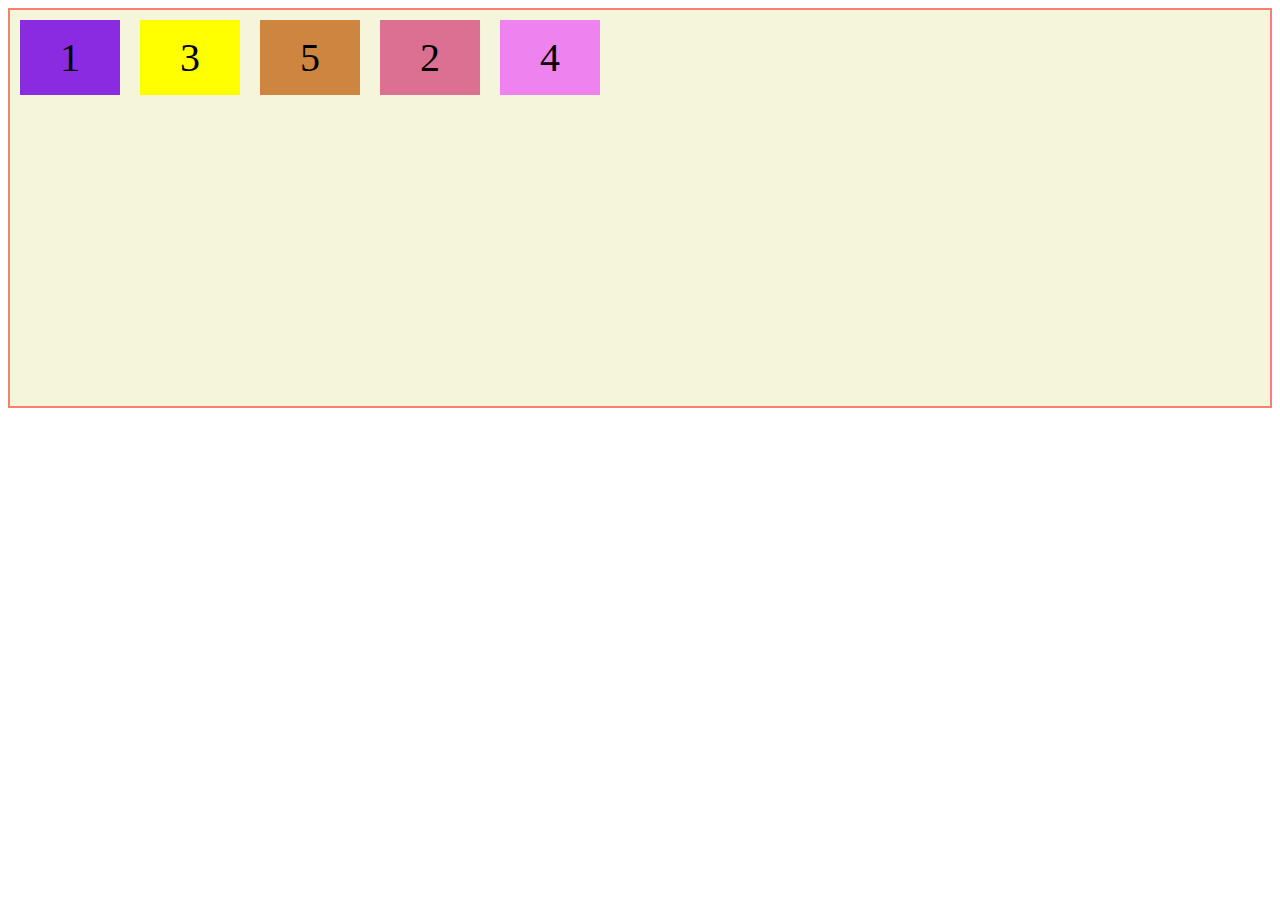
<file: index.html>
<!DOCTYPE html>
<html lang="en">
<head>
    <meta charset="UTF-8">
    <meta name="viewport" content="width=device-width, initial-scale=1.0">
    <title>Document</title>
    <link rel="stylesheet" href="estilos1.css">

</head>
<body>
    
    <div class="flex-container">
        <!-- son elementos hijos, tienen color y un orden -->
        <div style=" order: 1; background-color: blueviolet;">1</div>
        <div style=" order: 4; background-color: palevioletred;">2</div>
        <div style="order: 2; background-color: yellow;">3</div>
        <div style="order: 4; background-color: violet;">4</div>
        <div style="order: 3; background-color: peru;">5</div>
        <!-- <div>6</div>
        <div>7</div>
        <div>8</div>
        <div>9</div>
        <div>10</div>
        <div>11</div>
        <div>12</div>
        <div>13</div>
        <div>14</div>
        <div>15</div> -->
    </div>
    
</body>
</html>
</file>
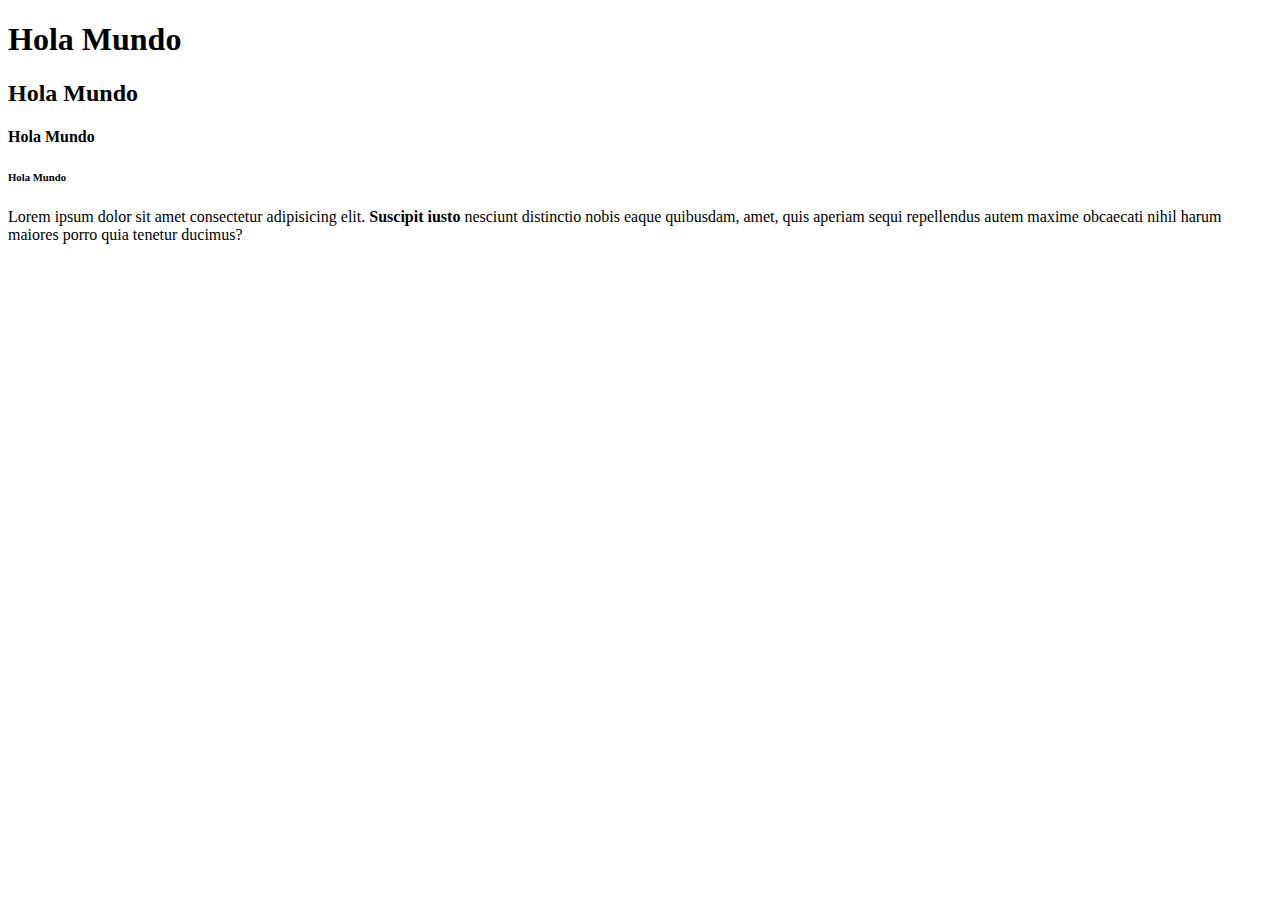
<file: 00 - textos.html>
<!DOCTYPE html>
<html lang="en">
<head>
    <meta charset="UTF-8">
    <meta name="viewport" content="width=device-width, initial-scale=1.0">
    <title>Document</title>
</head>
<body>
    <!-- Titulos -->
    <h1>Hola Mundo</h1>
    <h2>Hola Mundo</h2>
    <h4>Hola Mundo</h4>
    <h6>Hola Mundo</h6>

    <!-- p de parrafo, b de bold modifica una parte dentro de un texto -->
    <p>Lorem ipsum dolor sit amet consectetur adipisicing elit. 
        <b>Suscipit iusto</b> nesciunt distinctio nobis eaque quibusdam, amet, quis aperiam 
        sequi repellendus autem maxime obcaecati nihil harum maiores porro quia tenetur 
        ducimus?</p>
</body>
</html>
</file>
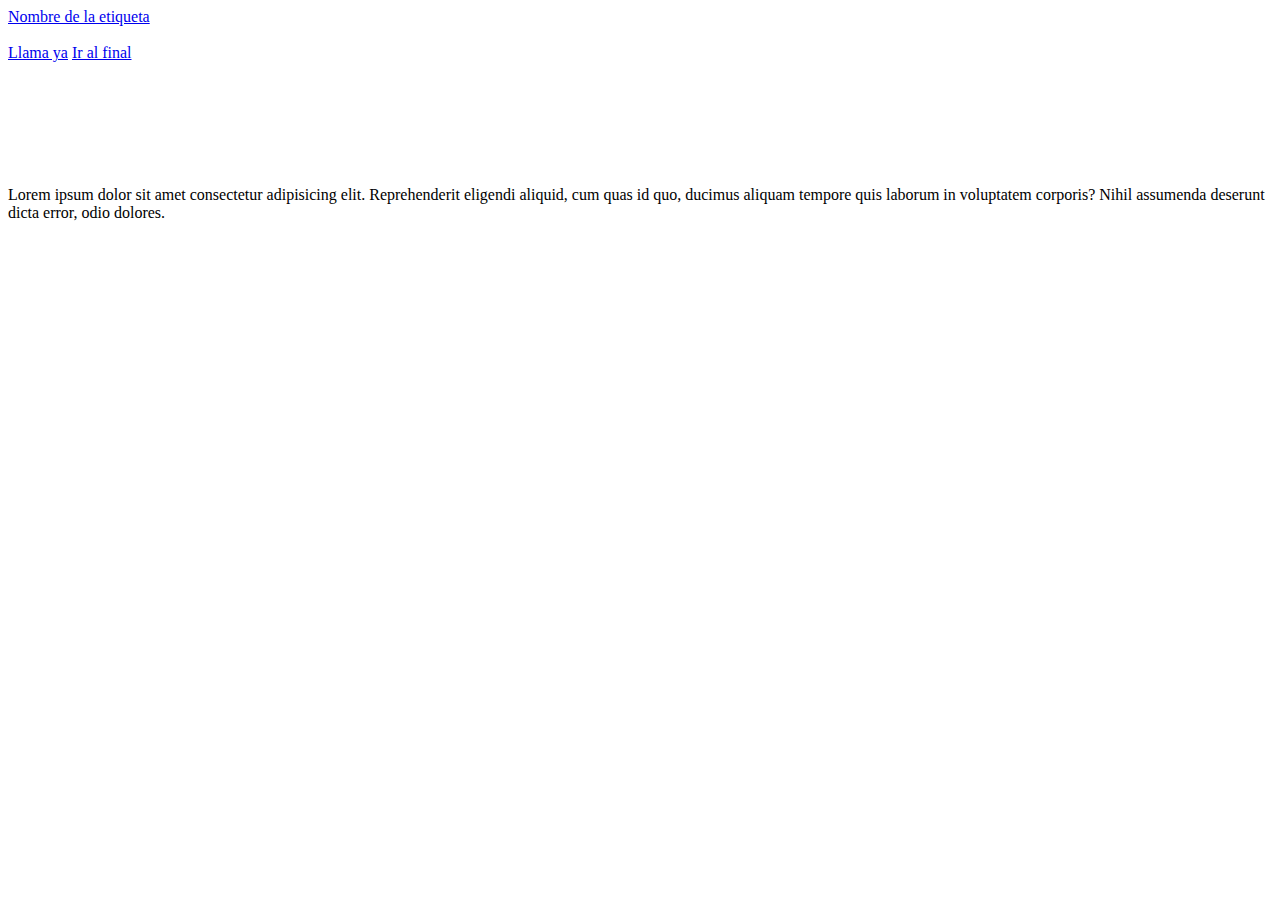
<file: 01- anchor tags.html>
<!DOCTYPE html>
<html lang="en">
<head>
    <meta charset="UTF-8">
    <meta name="viewport" content="width=device-width, initial-scale=1.0">
    <title>Document</title>
</head>
<body>
    <!-- Vinculos nos ayudan a hacer navegacion, anchor tag, MOZILLA-->
    <a href="https://www.youtube.com/">Nombre de la etiqueta</a>
    <br>
    <a href="mailto:karli.guzi@gmail.com"><karli.guzi@gmail.com></karli></a>
    <br>
    <a href="tel:5611227940">Llama ya</a>
    <a href="parrafo">Ir al final</a>
    <!-- DEbera tener un nombre de identificar para poder hacer que el texto se mueva
    al dar clic en el titulo, en automatico hace scrolll -->
    <br>
    <br>
    <br>
    <br>
    <br>
    <br>
    <br>
    <p id="parrafo">
        Lorem ipsum dolor sit amet consectetur adipisicing elit. Reprehenderit 
        eligendi aliquid, cum quas id quo, ducimus aliquam tempore quis laborum in
        voluptatem corporis? Nihil assumenda deserunt dicta error, odio dolores.
    </p>
    
</body>
</html>
</file>
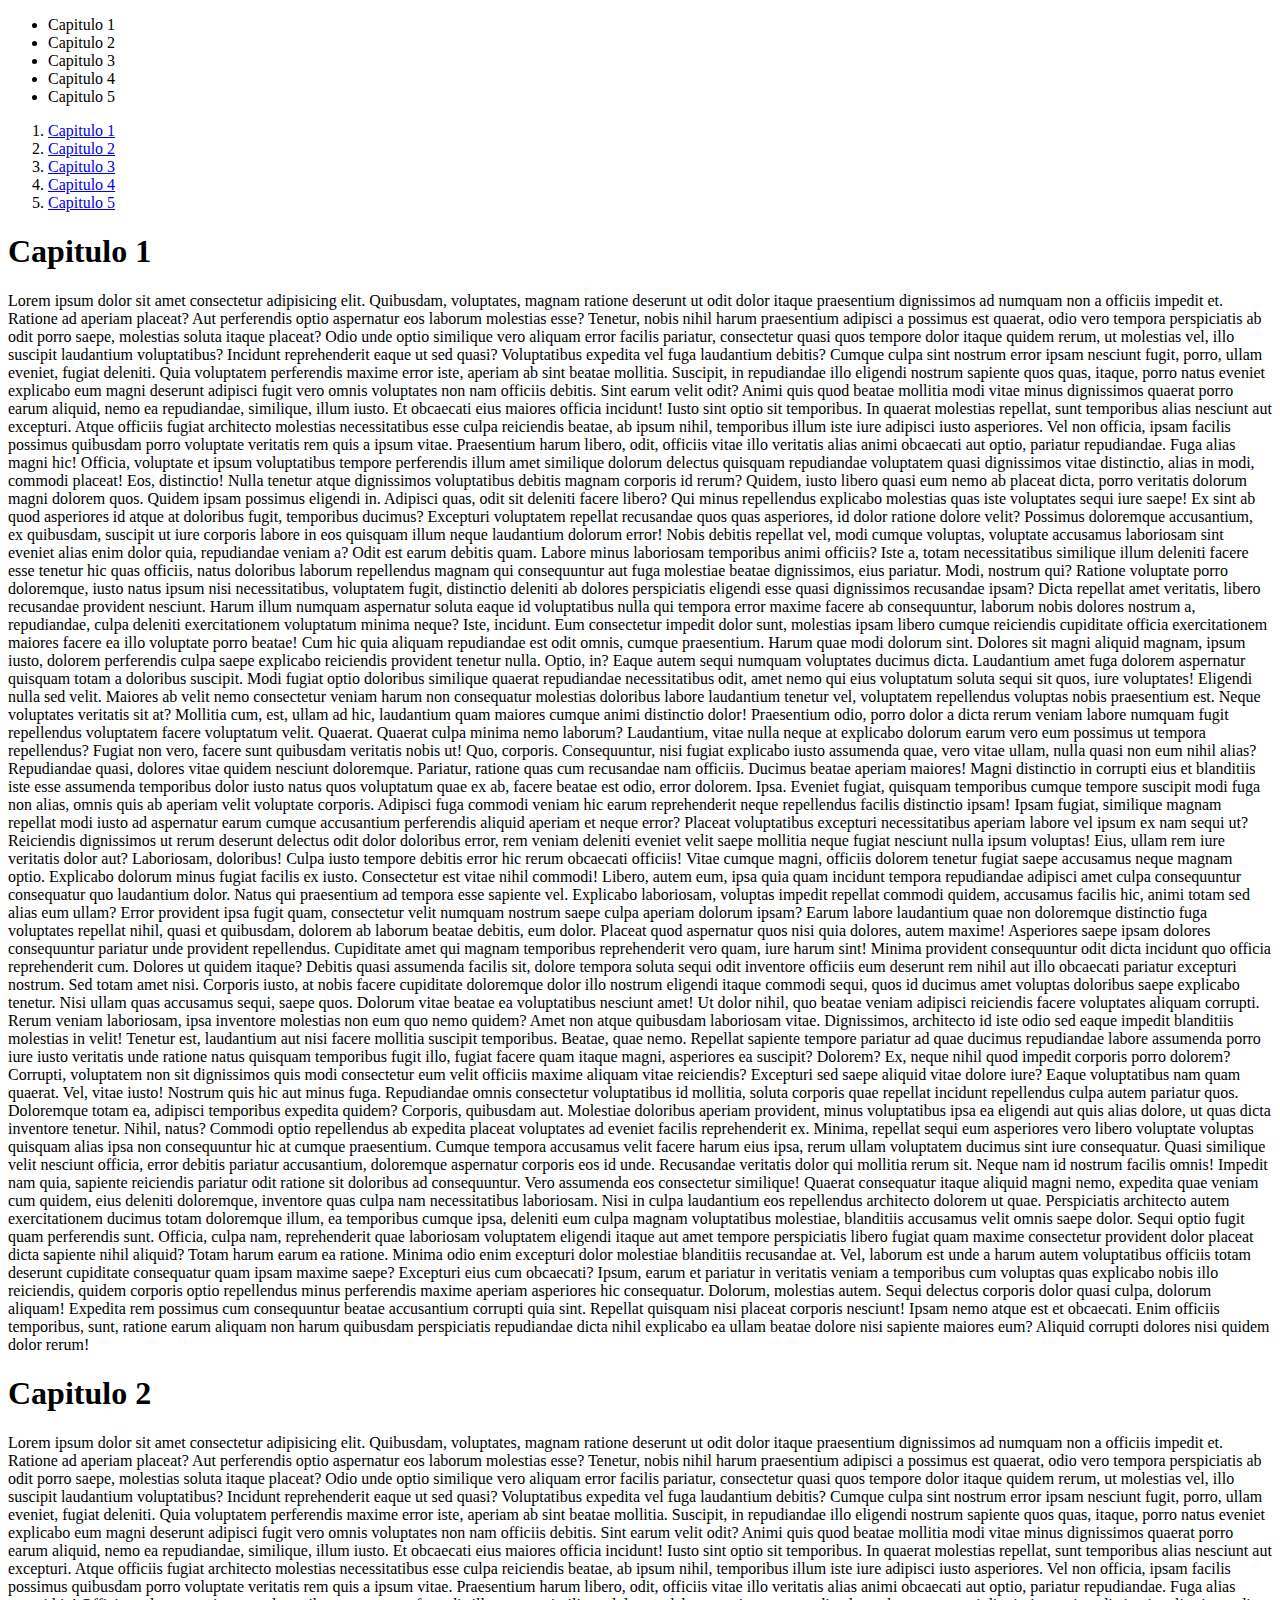
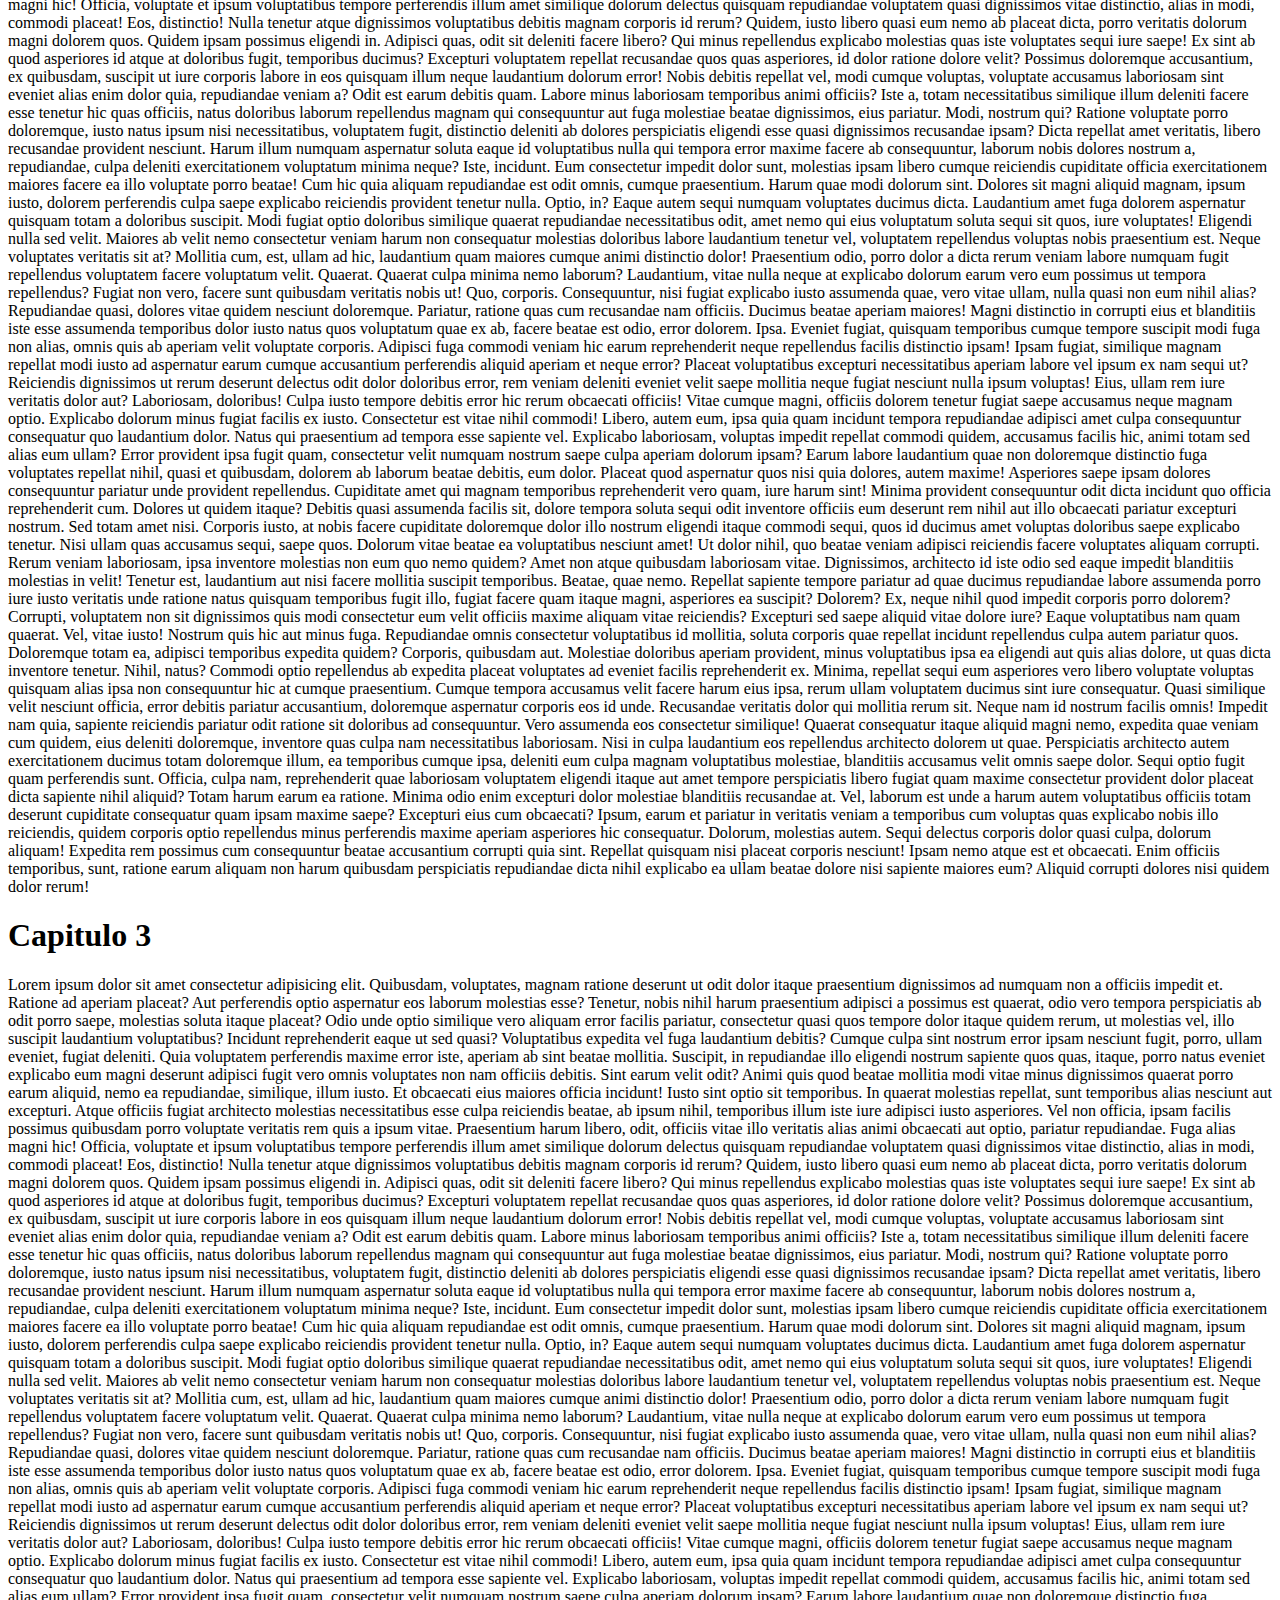
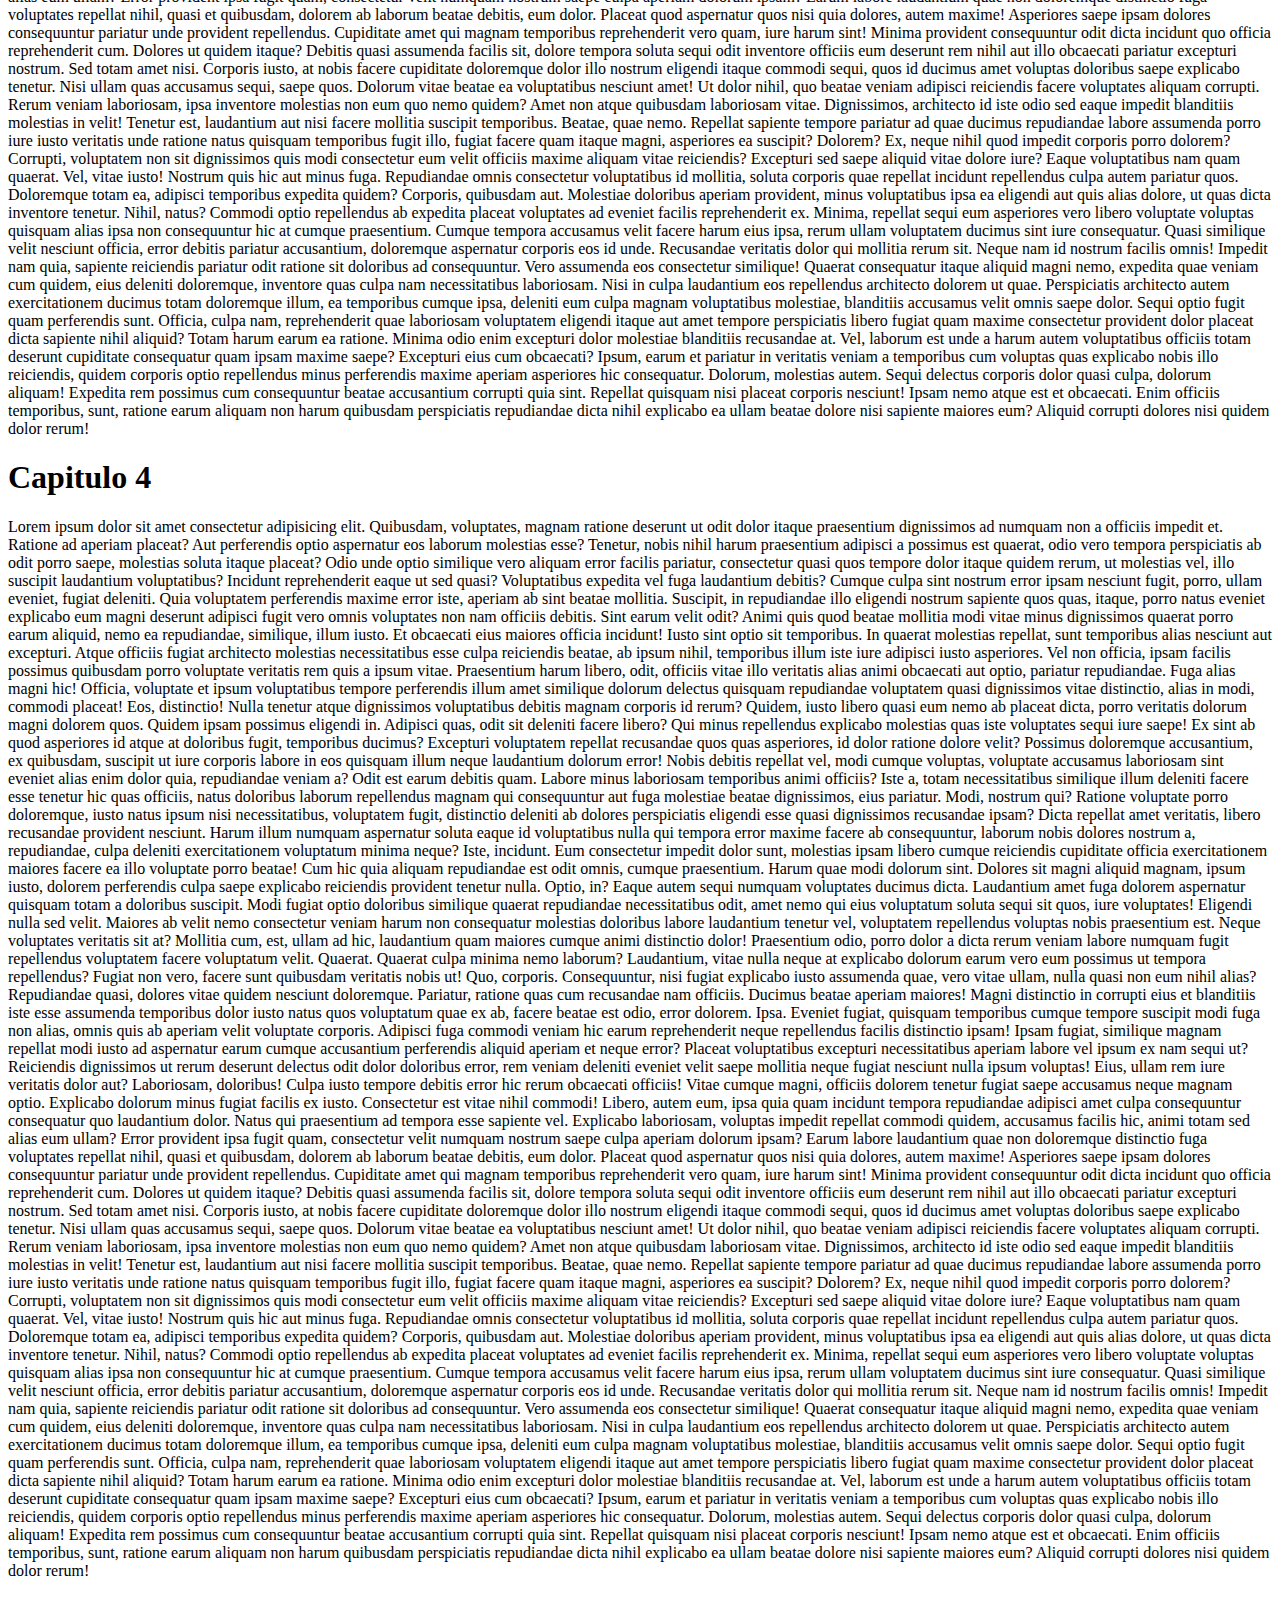
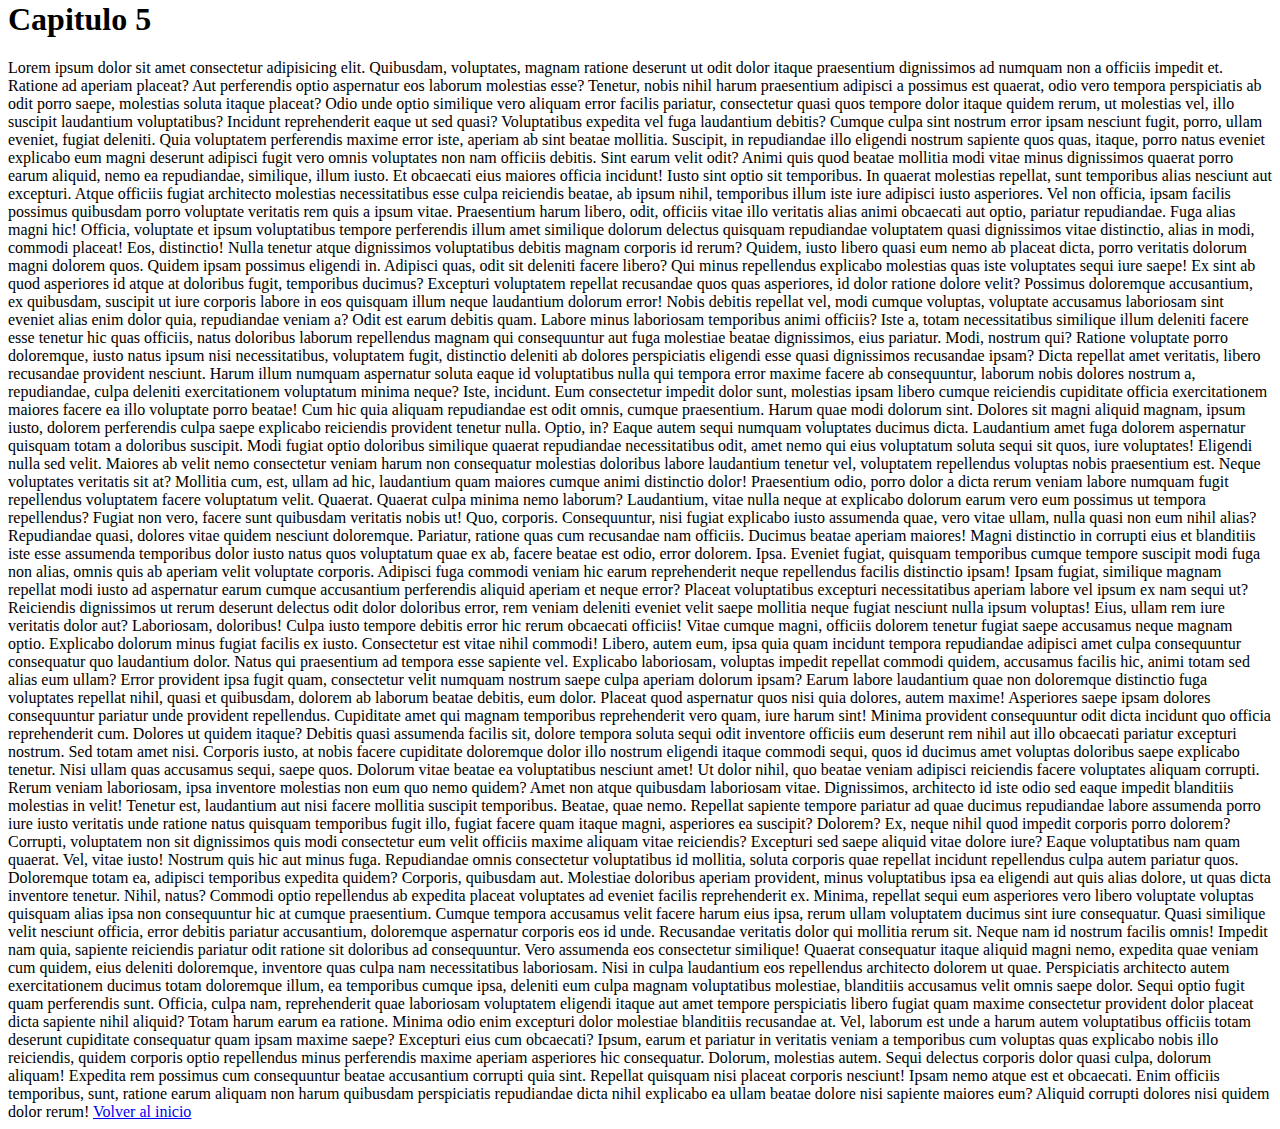
<file: 02-lista ol-ul.html>
<!DOCTYPE html>
<html lang="en">
<head>
    <meta charset="UTF-8">
    <meta name="viewport" content="width=device-width, initial-scale=1.0">
    <title>Document</title>
</head>
<body>
    <!-- unorder list, desorden de lista, la lista requiere elemento -->
    <!-- li es de lista que son los elementos -->
    <ul>
        <!-- Shift + alt + flecha hacia arriba o abajo -->
        <li>Capitulo 1</li>
        <li>Capitulo 2</li>
        <li>Capitulo 3</li>
        <li>Capitulo 4</li>
        <li>Capitulo 5</li>
    </ul>

    <!-- Poner orden de lista -->
    <ol id="inicio">
        <li><a href="#capitulo1">Capitulo 1</a></li>
        <li><a href="#capitulo2">Capitulo 2</a></li>
        <li><a href="#capitulo3">Capitulo 3</a></li>
        <li><a href="#capitulo4">Capitulo 4</a></li>
        <li><a href="#capitulo5">Capitulo 5</a></li>
    </ol>

    <h1 id="capitulo1">Capitulo 1</h1>
    Lorem ipsum dolor sit amet consectetur adipisicing elit. Quibusdam, voluptates, magnam ratione deserunt ut odit dolor itaque praesentium dignissimos ad numquam non a officiis impedit et. Ratione ad aperiam placeat?
    Aut perferendis optio aspernatur eos laborum molestias esse? Tenetur, nobis nihil harum praesentium adipisci a possimus est quaerat, odio vero tempora perspiciatis ab odit porro saepe, molestias soluta itaque placeat?
    Odio unde optio similique vero aliquam error facilis pariatur, consectetur quasi quos tempore dolor itaque quidem rerum, ut molestias vel, illo suscipit laudantium voluptatibus? Incidunt reprehenderit eaque ut sed quasi?
    Voluptatibus expedita vel fuga laudantium debitis? Cumque culpa sint nostrum error ipsam nesciunt fugit, porro, ullam eveniet, fugiat deleniti. Quia voluptatem perferendis maxime error iste, aperiam ab sint beatae mollitia.
    Suscipit, in repudiandae illo eligendi nostrum sapiente quos quas, itaque, porro natus eveniet explicabo eum magni deserunt adipisci fugit vero omnis voluptates non nam officiis debitis. Sint earum velit odit?
    Animi quis quod beatae mollitia modi vitae minus dignissimos quaerat porro earum aliquid, nemo ea repudiandae, similique, illum iusto. Et obcaecati eius maiores officia incidunt! Iusto sint optio sit temporibus.
    In quaerat molestias repellat, sunt temporibus alias nesciunt aut excepturi. Atque officiis fugiat architecto molestias necessitatibus esse culpa reiciendis beatae, ab ipsum nihil, temporibus illum iste iure adipisci iusto asperiores.
    Vel non officia, ipsam facilis possimus quibusdam porro voluptate veritatis rem quis a ipsum vitae. Praesentium harum libero, odit, officiis vitae illo veritatis alias animi obcaecati aut optio, pariatur repudiandae.
    Fuga alias magni hic! Officia, voluptate et ipsum voluptatibus tempore perferendis illum amet similique dolorum delectus quisquam repudiandae voluptatem quasi dignissimos vitae distinctio, alias in modi, commodi placeat! Eos, distinctio!
    Nulla tenetur atque dignissimos voluptatibus debitis magnam corporis id rerum? Quidem, iusto libero quasi eum nemo ab placeat dicta, porro veritatis dolorum magni dolorem quos. Quidem ipsam possimus eligendi in.
    Adipisci quas, odit sit deleniti facere libero? Qui minus repellendus explicabo molestias quas iste voluptates sequi iure saepe! Ex sint ab quod asperiores id atque at doloribus fugit, temporibus ducimus?
    Excepturi voluptatem repellat recusandae quos quas asperiores, id dolor ratione dolore velit? Possimus doloremque accusantium, ex quibusdam, suscipit ut iure corporis labore in eos quisquam illum neque laudantium dolorum error!
    Nobis debitis repellat vel, modi cumque voluptas, voluptate accusamus laboriosam sint eveniet alias enim dolor quia, repudiandae veniam a? Odit est earum debitis quam. Labore minus laboriosam temporibus animi officiis?
    Iste a, totam necessitatibus similique illum deleniti facere esse tenetur hic quas officiis, natus doloribus laborum repellendus magnam qui consequuntur aut fuga molestiae beatae dignissimos, eius pariatur. Modi, nostrum qui?
    Ratione voluptate porro doloremque, iusto natus ipsum nisi necessitatibus, voluptatem fugit, distinctio deleniti ab dolores perspiciatis eligendi esse quasi dignissimos recusandae ipsam? Dicta repellat amet veritatis, libero recusandae provident nesciunt.
    Harum illum numquam aspernatur soluta eaque id voluptatibus nulla qui tempora error maxime facere ab consequuntur, laborum nobis dolores nostrum a, repudiandae, culpa deleniti exercitationem voluptatum minima neque? Iste, incidunt.
    Eum consectetur impedit dolor sunt, molestias ipsam libero cumque reiciendis cupiditate officia exercitationem maiores facere ea illo voluptate porro beatae! Cum hic quia aliquam repudiandae est odit omnis, cumque praesentium.
    Harum quae modi dolorum sint. Dolores sit magni aliquid magnam, ipsum iusto, dolorem perferendis culpa saepe explicabo reiciendis provident tenetur nulla. Optio, in? Eaque autem sequi numquam voluptates ducimus dicta.
    Laudantium amet fuga dolorem aspernatur quisquam totam a doloribus suscipit. Modi fugiat optio doloribus similique quaerat repudiandae necessitatibus odit, amet nemo qui eius voluptatum soluta sequi sit quos, iure voluptates!
    Eligendi nulla sed velit. Maiores ab velit nemo consectetur veniam harum non consequatur molestias doloribus labore laudantium tenetur vel, voluptatem repellendus voluptas nobis praesentium est. Neque voluptates veritatis sit at?
    Mollitia cum, est, ullam ad hic, laudantium quam maiores cumque animi distinctio dolor! Praesentium odio, porro dolor a dicta rerum veniam labore numquam fugit repellendus voluptatem facere voluptatum velit. Quaerat.
    Quaerat culpa minima nemo laborum? Laudantium, vitae nulla neque at explicabo dolorum earum vero eum possimus ut tempora repellendus? Fugiat non vero, facere sunt quibusdam veritatis nobis ut! Quo, corporis.
    Consequuntur, nisi fugiat explicabo iusto assumenda quae, vero vitae ullam, nulla quasi non eum nihil alias? Repudiandae quasi, dolores vitae quidem nesciunt doloremque. Pariatur, ratione quas cum recusandae nam officiis.
    Ducimus beatae aperiam maiores! Magni distinctio in corrupti eius et blanditiis iste esse assumenda temporibus dolor iusto natus quos voluptatum quae ex ab, facere beatae est odio, error dolorem. Ipsa.
    Eveniet fugiat, quisquam temporibus cumque tempore suscipit modi fuga non alias, omnis quis ab aperiam velit voluptate corporis. Adipisci fuga commodi veniam hic earum reprehenderit neque repellendus facilis distinctio ipsam!
    Ipsam fugiat, similique magnam repellat modi iusto ad aspernatur earum cumque accusantium perferendis aliquid aperiam et neque error? Placeat voluptatibus excepturi necessitatibus aperiam labore vel ipsum ex nam sequi ut?
    Reiciendis dignissimos ut rerum deserunt delectus odit dolor doloribus error, rem veniam deleniti eveniet velit saepe mollitia neque fugiat nesciunt nulla ipsum voluptas! Eius, ullam rem iure veritatis dolor aut?
    Laboriosam, doloribus! Culpa iusto tempore debitis error hic rerum obcaecati officiis! Vitae cumque magni, officiis dolorem tenetur fugiat saepe accusamus neque magnam optio. Explicabo dolorum minus fugiat facilis ex iusto.
    Consectetur est vitae nihil commodi! Libero, autem eum, ipsa quia quam incidunt tempora repudiandae adipisci amet culpa consequuntur consequatur quo laudantium dolor. Natus qui praesentium ad tempora esse sapiente vel.
    Explicabo laboriosam, voluptas impedit repellat commodi quidem, accusamus facilis hic, animi totam sed alias eum ullam? Error provident ipsa fugit quam, consectetur velit numquam nostrum saepe culpa aperiam dolorum ipsam?
    Earum labore laudantium quae non doloremque distinctio fuga voluptates repellat nihil, quasi et quibusdam, dolorem ab laborum beatae debitis, eum dolor. Placeat quod aspernatur quos nisi quia dolores, autem maxime!
    Asperiores saepe ipsam dolores consequuntur pariatur unde provident repellendus. Cupiditate amet qui magnam temporibus reprehenderit vero quam, iure harum sint! Minima provident consequuntur odit dicta incidunt quo officia reprehenderit cum.
    Dolores ut quidem itaque? Debitis quasi assumenda facilis sit, dolore tempora soluta sequi odit inventore officiis eum deserunt rem nihil aut illo obcaecati pariatur excepturi nostrum. Sed totam amet nisi.
    Corporis iusto, at nobis facere cupiditate doloremque dolor illo nostrum eligendi itaque commodi sequi, quos id ducimus amet voluptas doloribus saepe explicabo tenetur. Nisi ullam quas accusamus sequi, saepe quos.
    Dolorum vitae beatae ea voluptatibus nesciunt amet! Ut dolor nihil, quo beatae veniam adipisci reiciendis facere voluptates aliquam corrupti. Rerum veniam laboriosam, ipsa inventore molestias non eum quo nemo quidem?
    Amet non atque quibusdam laboriosam vitae. Dignissimos, architecto id iste odio sed eaque impedit blanditiis molestias in velit! Tenetur est, laudantium aut nisi facere mollitia suscipit temporibus. Beatae, quae nemo.
    Repellat sapiente tempore pariatur ad quae ducimus repudiandae labore assumenda porro iure iusto veritatis unde ratione natus quisquam temporibus fugit illo, fugiat facere quam itaque magni, asperiores ea suscipit? Dolorem?
    Ex, neque nihil quod impedit corporis porro dolorem? Corrupti, voluptatem non sit dignissimos quis modi consectetur eum velit officiis maxime aliquam vitae reiciendis? Excepturi sed saepe aliquid vitae dolore iure?
    Eaque voluptatibus nam quam quaerat. Vel, vitae iusto! Nostrum quis hic aut minus fuga. Repudiandae omnis consectetur voluptatibus id mollitia, soluta corporis quae repellat incidunt repellendus culpa autem pariatur quos.
    Doloremque totam ea, adipisci temporibus expedita quidem? Corporis, quibusdam aut. Molestiae doloribus aperiam provident, minus voluptatibus ipsa ea eligendi aut quis alias dolore, ut quas dicta inventore tenetur. Nihil, natus?
    Commodi optio repellendus ab expedita placeat voluptates ad eveniet facilis reprehenderit ex. Minima, repellat sequi eum asperiores vero libero voluptate voluptas quisquam alias ipsa non consequuntur hic at cumque praesentium.
    Cumque tempora accusamus velit facere harum eius ipsa, rerum ullam voluptatem ducimus sint iure consequatur. Quasi similique velit nesciunt officia, error debitis pariatur accusantium, doloremque aspernatur corporis eos id unde.
    Recusandae veritatis dolor qui mollitia rerum sit. Neque nam id nostrum facilis omnis! Impedit nam quia, sapiente reiciendis pariatur odit ratione sit doloribus ad consequuntur. Vero assumenda eos consectetur similique!
    Quaerat consequatur itaque aliquid magni nemo, expedita quae veniam cum quidem, eius deleniti doloremque, inventore quas culpa nam necessitatibus laboriosam. Nisi in culpa laudantium eos repellendus architecto dolorem ut quae.
    Perspiciatis architecto autem exercitationem ducimus totam doloremque illum, ea temporibus cumque ipsa, deleniti eum culpa magnam voluptatibus molestiae, blanditiis accusamus velit omnis saepe dolor. Sequi optio fugit quam perferendis sunt.
    Officia, culpa nam, reprehenderit quae laboriosam voluptatem eligendi itaque aut amet tempore perspiciatis libero fugiat quam maxime consectetur provident dolor placeat dicta sapiente nihil aliquid? Totam harum earum ea ratione.
    Minima odio enim excepturi dolor molestiae blanditiis recusandae at. Vel, laborum est unde a harum autem voluptatibus officiis totam deserunt cupiditate consequatur quam ipsam maxime saepe? Excepturi eius cum obcaecati?
    Ipsum, earum et pariatur in veritatis veniam a temporibus cum voluptas quas explicabo nobis illo reiciendis, quidem corporis optio repellendus minus perferendis maxime aperiam asperiores hic consequatur. Dolorum, molestias autem.
    Sequi delectus corporis dolor quasi culpa, dolorum aliquam! Expedita rem possimus cum consequuntur beatae accusantium corrupti quia sint. Repellat quisquam nisi placeat corporis nesciunt! Ipsam nemo atque est et obcaecati.
    Enim officiis temporibus, sunt, ratione earum aliquam non harum quibusdam perspiciatis repudiandae dicta nihil explicabo ea ullam beatae dolore nisi sapiente maiores eum? Aliquid corrupti dolores nisi quidem dolor rerum!
    


    <h1 id="capitulo2">Capitulo 2</h1>
    Lorem ipsum dolor sit amet consectetur adipisicing elit. Quibusdam, voluptates, magnam ratione deserunt ut odit dolor itaque praesentium dignissimos ad numquam non a officiis impedit et. Ratione ad aperiam placeat?
    Aut perferendis optio aspernatur eos laborum molestias esse? Tenetur, nobis nihil harum praesentium adipisci a possimus est quaerat, odio vero tempora perspiciatis ab odit porro saepe, molestias soluta itaque placeat?
    Odio unde optio similique vero aliquam error facilis pariatur, consectetur quasi quos tempore dolor itaque quidem rerum, ut molestias vel, illo suscipit laudantium voluptatibus? Incidunt reprehenderit eaque ut sed quasi?
    Voluptatibus expedita vel fuga laudantium debitis? Cumque culpa sint nostrum error ipsam nesciunt fugit, porro, ullam eveniet, fugiat deleniti. Quia voluptatem perferendis maxime error iste, aperiam ab sint beatae mollitia.
    Suscipit, in repudiandae illo eligendi nostrum sapiente quos quas, itaque, porro natus eveniet explicabo eum magni deserunt adipisci fugit vero omnis voluptates non nam officiis debitis. Sint earum velit odit?
    Animi quis quod beatae mollitia modi vitae minus dignissimos quaerat porro earum aliquid, nemo ea repudiandae, similique, illum iusto. Et obcaecati eius maiores officia incidunt! Iusto sint optio sit temporibus.
    In quaerat molestias repellat, sunt temporibus alias nesciunt aut excepturi. Atque officiis fugiat architecto molestias necessitatibus esse culpa reiciendis beatae, ab ipsum nihil, temporibus illum iste iure adipisci iusto asperiores.
    Vel non officia, ipsam facilis possimus quibusdam porro voluptate veritatis rem quis a ipsum vitae. Praesentium harum libero, odit, officiis vitae illo veritatis alias animi obcaecati aut optio, pariatur repudiandae.
    Fuga alias magni hic! Officia, voluptate et ipsum voluptatibus tempore perferendis illum amet similique dolorum delectus quisquam repudiandae voluptatem quasi dignissimos vitae distinctio, alias in modi, commodi placeat! Eos, distinctio!
    Nulla tenetur atque dignissimos voluptatibus debitis magnam corporis id rerum? Quidem, iusto libero quasi eum nemo ab placeat dicta, porro veritatis dolorum magni dolorem quos. Quidem ipsam possimus eligendi in.
    Adipisci quas, odit sit deleniti facere libero? Qui minus repellendus explicabo molestias quas iste voluptates sequi iure saepe! Ex sint ab quod asperiores id atque at doloribus fugit, temporibus ducimus?
    Excepturi voluptatem repellat recusandae quos quas asperiores, id dolor ratione dolore velit? Possimus doloremque accusantium, ex quibusdam, suscipit ut iure corporis labore in eos quisquam illum neque laudantium dolorum error!
    Nobis debitis repellat vel, modi cumque voluptas, voluptate accusamus laboriosam sint eveniet alias enim dolor quia, repudiandae veniam a? Odit est earum debitis quam. Labore minus laboriosam temporibus animi officiis?
    Iste a, totam necessitatibus similique illum deleniti facere esse tenetur hic quas officiis, natus doloribus laborum repellendus magnam qui consequuntur aut fuga molestiae beatae dignissimos, eius pariatur. Modi, nostrum qui?
    Ratione voluptate porro doloremque, iusto natus ipsum nisi necessitatibus, voluptatem fugit, distinctio deleniti ab dolores perspiciatis eligendi esse quasi dignissimos recusandae ipsam? Dicta repellat amet veritatis, libero recusandae provident nesciunt.
    Harum illum numquam aspernatur soluta eaque id voluptatibus nulla qui tempora error maxime facere ab consequuntur, laborum nobis dolores nostrum a, repudiandae, culpa deleniti exercitationem voluptatum minima neque? Iste, incidunt.
    Eum consectetur impedit dolor sunt, molestias ipsam libero cumque reiciendis cupiditate officia exercitationem maiores facere ea illo voluptate porro beatae! Cum hic quia aliquam repudiandae est odit omnis, cumque praesentium.
    Harum quae modi dolorum sint. Dolores sit magni aliquid magnam, ipsum iusto, dolorem perferendis culpa saepe explicabo reiciendis provident tenetur nulla. Optio, in? Eaque autem sequi numquam voluptates ducimus dicta.
    Laudantium amet fuga dolorem aspernatur quisquam totam a doloribus suscipit. Modi fugiat optio doloribus similique quaerat repudiandae necessitatibus odit, amet nemo qui eius voluptatum soluta sequi sit quos, iure voluptates!
    Eligendi nulla sed velit. Maiores ab velit nemo consectetur veniam harum non consequatur molestias doloribus labore laudantium tenetur vel, voluptatem repellendus voluptas nobis praesentium est. Neque voluptates veritatis sit at?
    Mollitia cum, est, ullam ad hic, laudantium quam maiores cumque animi distinctio dolor! Praesentium odio, porro dolor a dicta rerum veniam labore numquam fugit repellendus voluptatem facere voluptatum velit. Quaerat.
    Quaerat culpa minima nemo laborum? Laudantium, vitae nulla neque at explicabo dolorum earum vero eum possimus ut tempora repellendus? Fugiat non vero, facere sunt quibusdam veritatis nobis ut! Quo, corporis.
    Consequuntur, nisi fugiat explicabo iusto assumenda quae, vero vitae ullam, nulla quasi non eum nihil alias? Repudiandae quasi, dolores vitae quidem nesciunt doloremque. Pariatur, ratione quas cum recusandae nam officiis.
    Ducimus beatae aperiam maiores! Magni distinctio in corrupti eius et blanditiis iste esse assumenda temporibus dolor iusto natus quos voluptatum quae ex ab, facere beatae est odio, error dolorem. Ipsa.
    Eveniet fugiat, quisquam temporibus cumque tempore suscipit modi fuga non alias, omnis quis ab aperiam velit voluptate corporis. Adipisci fuga commodi veniam hic earum reprehenderit neque repellendus facilis distinctio ipsam!
    Ipsam fugiat, similique magnam repellat modi iusto ad aspernatur earum cumque accusantium perferendis aliquid aperiam et neque error? Placeat voluptatibus excepturi necessitatibus aperiam labore vel ipsum ex nam sequi ut?
    Reiciendis dignissimos ut rerum deserunt delectus odit dolor doloribus error, rem veniam deleniti eveniet velit saepe mollitia neque fugiat nesciunt nulla ipsum voluptas! Eius, ullam rem iure veritatis dolor aut?
    Laboriosam, doloribus! Culpa iusto tempore debitis error hic rerum obcaecati officiis! Vitae cumque magni, officiis dolorem tenetur fugiat saepe accusamus neque magnam optio. Explicabo dolorum minus fugiat facilis ex iusto.
    Consectetur est vitae nihil commodi! Libero, autem eum, ipsa quia quam incidunt tempora repudiandae adipisci amet culpa consequuntur consequatur quo laudantium dolor. Natus qui praesentium ad tempora esse sapiente vel.
    Explicabo laboriosam, voluptas impedit repellat commodi quidem, accusamus facilis hic, animi totam sed alias eum ullam? Error provident ipsa fugit quam, consectetur velit numquam nostrum saepe culpa aperiam dolorum ipsam?
    Earum labore laudantium quae non doloremque distinctio fuga voluptates repellat nihil, quasi et quibusdam, dolorem ab laborum beatae debitis, eum dolor. Placeat quod aspernatur quos nisi quia dolores, autem maxime!
    Asperiores saepe ipsam dolores consequuntur pariatur unde provident repellendus. Cupiditate amet qui magnam temporibus reprehenderit vero quam, iure harum sint! Minima provident consequuntur odit dicta incidunt quo officia reprehenderit cum.
    Dolores ut quidem itaque? Debitis quasi assumenda facilis sit, dolore tempora soluta sequi odit inventore officiis eum deserunt rem nihil aut illo obcaecati pariatur excepturi nostrum. Sed totam amet nisi.
    Corporis iusto, at nobis facere cupiditate doloremque dolor illo nostrum eligendi itaque commodi sequi, quos id ducimus amet voluptas doloribus saepe explicabo tenetur. Nisi ullam quas accusamus sequi, saepe quos.
    Dolorum vitae beatae ea voluptatibus nesciunt amet! Ut dolor nihil, quo beatae veniam adipisci reiciendis facere voluptates aliquam corrupti. Rerum veniam laboriosam, ipsa inventore molestias non eum quo nemo quidem?
    Amet non atque quibusdam laboriosam vitae. Dignissimos, architecto id iste odio sed eaque impedit blanditiis molestias in velit! Tenetur est, laudantium aut nisi facere mollitia suscipit temporibus. Beatae, quae nemo.
    Repellat sapiente tempore pariatur ad quae ducimus repudiandae labore assumenda porro iure iusto veritatis unde ratione natus quisquam temporibus fugit illo, fugiat facere quam itaque magni, asperiores ea suscipit? Dolorem?
    Ex, neque nihil quod impedit corporis porro dolorem? Corrupti, voluptatem non sit dignissimos quis modi consectetur eum velit officiis maxime aliquam vitae reiciendis? Excepturi sed saepe aliquid vitae dolore iure?
    Eaque voluptatibus nam quam quaerat. Vel, vitae iusto! Nostrum quis hic aut minus fuga. Repudiandae omnis consectetur voluptatibus id mollitia, soluta corporis quae repellat incidunt repellendus culpa autem pariatur quos.
    Doloremque totam ea, adipisci temporibus expedita quidem? Corporis, quibusdam aut. Molestiae doloribus aperiam provident, minus voluptatibus ipsa ea eligendi aut quis alias dolore, ut quas dicta inventore tenetur. Nihil, natus?
    Commodi optio repellendus ab expedita placeat voluptates ad eveniet facilis reprehenderit ex. Minima, repellat sequi eum asperiores vero libero voluptate voluptas quisquam alias ipsa non consequuntur hic at cumque praesentium.
    Cumque tempora accusamus velit facere harum eius ipsa, rerum ullam voluptatem ducimus sint iure consequatur. Quasi similique velit nesciunt officia, error debitis pariatur accusantium, doloremque aspernatur corporis eos id unde.
    Recusandae veritatis dolor qui mollitia rerum sit. Neque nam id nostrum facilis omnis! Impedit nam quia, sapiente reiciendis pariatur odit ratione sit doloribus ad consequuntur. Vero assumenda eos consectetur similique!
    Quaerat consequatur itaque aliquid magni nemo, expedita quae veniam cum quidem, eius deleniti doloremque, inventore quas culpa nam necessitatibus laboriosam. Nisi in culpa laudantium eos repellendus architecto dolorem ut quae.
    Perspiciatis architecto autem exercitationem ducimus totam doloremque illum, ea temporibus cumque ipsa, deleniti eum culpa magnam voluptatibus molestiae, blanditiis accusamus velit omnis saepe dolor. Sequi optio fugit quam perferendis sunt.
    Officia, culpa nam, reprehenderit quae laboriosam voluptatem eligendi itaque aut amet tempore perspiciatis libero fugiat quam maxime consectetur provident dolor placeat dicta sapiente nihil aliquid? Totam harum earum ea ratione.
    Minima odio enim excepturi dolor molestiae blanditiis recusandae at. Vel, laborum est unde a harum autem voluptatibus officiis totam deserunt cupiditate consequatur quam ipsam maxime saepe? Excepturi eius cum obcaecati?
    Ipsum, earum et pariatur in veritatis veniam a temporibus cum voluptas quas explicabo nobis illo reiciendis, quidem corporis optio repellendus minus perferendis maxime aperiam asperiores hic consequatur. Dolorum, molestias autem.
    Sequi delectus corporis dolor quasi culpa, dolorum aliquam! Expedita rem possimus cum consequuntur beatae accusantium corrupti quia sint. Repellat quisquam nisi placeat corporis nesciunt! Ipsam nemo atque est et obcaecati.
    Enim officiis temporibus, sunt, ratione earum aliquam non harum quibusdam perspiciatis repudiandae dicta nihil explicabo ea ullam beatae dolore nisi sapiente maiores eum? Aliquid corrupti dolores nisi quidem dolor rerum!
    
    <h1 id="capitulo3">Capitulo 3</h1>
    Lorem ipsum dolor sit amet consectetur adipisicing elit. Quibusdam, voluptates, magnam ratione deserunt ut odit dolor itaque praesentium dignissimos ad numquam non a officiis impedit et. Ratione ad aperiam placeat?
    Aut perferendis optio aspernatur eos laborum molestias esse? Tenetur, nobis nihil harum praesentium adipisci a possimus est quaerat, odio vero tempora perspiciatis ab odit porro saepe, molestias soluta itaque placeat?
    Odio unde optio similique vero aliquam error facilis pariatur, consectetur quasi quos tempore dolor itaque quidem rerum, ut molestias vel, illo suscipit laudantium voluptatibus? Incidunt reprehenderit eaque ut sed quasi?
    Voluptatibus expedita vel fuga laudantium debitis? Cumque culpa sint nostrum error ipsam nesciunt fugit, porro, ullam eveniet, fugiat deleniti. Quia voluptatem perferendis maxime error iste, aperiam ab sint beatae mollitia.
    Suscipit, in repudiandae illo eligendi nostrum sapiente quos quas, itaque, porro natus eveniet explicabo eum magni deserunt adipisci fugit vero omnis voluptates non nam officiis debitis. Sint earum velit odit?
    Animi quis quod beatae mollitia modi vitae minus dignissimos quaerat porro earum aliquid, nemo ea repudiandae, similique, illum iusto. Et obcaecati eius maiores officia incidunt! Iusto sint optio sit temporibus.
    In quaerat molestias repellat, sunt temporibus alias nesciunt aut excepturi. Atque officiis fugiat architecto molestias necessitatibus esse culpa reiciendis beatae, ab ipsum nihil, temporibus illum iste iure adipisci iusto asperiores.
    Vel non officia, ipsam facilis possimus quibusdam porro voluptate veritatis rem quis a ipsum vitae. Praesentium harum libero, odit, officiis vitae illo veritatis alias animi obcaecati aut optio, pariatur repudiandae.
    Fuga alias magni hic! Officia, voluptate et ipsum voluptatibus tempore perferendis illum amet similique dolorum delectus quisquam repudiandae voluptatem quasi dignissimos vitae distinctio, alias in modi, commodi placeat! Eos, distinctio!
    Nulla tenetur atque dignissimos voluptatibus debitis magnam corporis id rerum? Quidem, iusto libero quasi eum nemo ab placeat dicta, porro veritatis dolorum magni dolorem quos. Quidem ipsam possimus eligendi in.
    Adipisci quas, odit sit deleniti facere libero? Qui minus repellendus explicabo molestias quas iste voluptates sequi iure saepe! Ex sint ab quod asperiores id atque at doloribus fugit, temporibus ducimus?
    Excepturi voluptatem repellat recusandae quos quas asperiores, id dolor ratione dolore velit? Possimus doloremque accusantium, ex quibusdam, suscipit ut iure corporis labore in eos quisquam illum neque laudantium dolorum error!
    Nobis debitis repellat vel, modi cumque voluptas, voluptate accusamus laboriosam sint eveniet alias enim dolor quia, repudiandae veniam a? Odit est earum debitis quam. Labore minus laboriosam temporibus animi officiis?
    Iste a, totam necessitatibus similique illum deleniti facere esse tenetur hic quas officiis, natus doloribus laborum repellendus magnam qui consequuntur aut fuga molestiae beatae dignissimos, eius pariatur. Modi, nostrum qui?
    Ratione voluptate porro doloremque, iusto natus ipsum nisi necessitatibus, voluptatem fugit, distinctio deleniti ab dolores perspiciatis eligendi esse quasi dignissimos recusandae ipsam? Dicta repellat amet veritatis, libero recusandae provident nesciunt.
    Harum illum numquam aspernatur soluta eaque id voluptatibus nulla qui tempora error maxime facere ab consequuntur, laborum nobis dolores nostrum a, repudiandae, culpa deleniti exercitationem voluptatum minima neque? Iste, incidunt.
    Eum consectetur impedit dolor sunt, molestias ipsam libero cumque reiciendis cupiditate officia exercitationem maiores facere ea illo voluptate porro beatae! Cum hic quia aliquam repudiandae est odit omnis, cumque praesentium.
    Harum quae modi dolorum sint. Dolores sit magni aliquid magnam, ipsum iusto, dolorem perferendis culpa saepe explicabo reiciendis provident tenetur nulla. Optio, in? Eaque autem sequi numquam voluptates ducimus dicta.
    Laudantium amet fuga dolorem aspernatur quisquam totam a doloribus suscipit. Modi fugiat optio doloribus similique quaerat repudiandae necessitatibus odit, amet nemo qui eius voluptatum soluta sequi sit quos, iure voluptates!
    Eligendi nulla sed velit. Maiores ab velit nemo consectetur veniam harum non consequatur molestias doloribus labore laudantium tenetur vel, voluptatem repellendus voluptas nobis praesentium est. Neque voluptates veritatis sit at?
    Mollitia cum, est, ullam ad hic, laudantium quam maiores cumque animi distinctio dolor! Praesentium odio, porro dolor a dicta rerum veniam labore numquam fugit repellendus voluptatem facere voluptatum velit. Quaerat.
    Quaerat culpa minima nemo laborum? Laudantium, vitae nulla neque at explicabo dolorum earum vero eum possimus ut tempora repellendus? Fugiat non vero, facere sunt quibusdam veritatis nobis ut! Quo, corporis.
    Consequuntur, nisi fugiat explicabo iusto assumenda quae, vero vitae ullam, nulla quasi non eum nihil alias? Repudiandae quasi, dolores vitae quidem nesciunt doloremque. Pariatur, ratione quas cum recusandae nam officiis.
    Ducimus beatae aperiam maiores! Magni distinctio in corrupti eius et blanditiis iste esse assumenda temporibus dolor iusto natus quos voluptatum quae ex ab, facere beatae est odio, error dolorem. Ipsa.
    Eveniet fugiat, quisquam temporibus cumque tempore suscipit modi fuga non alias, omnis quis ab aperiam velit voluptate corporis. Adipisci fuga commodi veniam hic earum reprehenderit neque repellendus facilis distinctio ipsam!
    Ipsam fugiat, similique magnam repellat modi iusto ad aspernatur earum cumque accusantium perferendis aliquid aperiam et neque error? Placeat voluptatibus excepturi necessitatibus aperiam labore vel ipsum ex nam sequi ut?
    Reiciendis dignissimos ut rerum deserunt delectus odit dolor doloribus error, rem veniam deleniti eveniet velit saepe mollitia neque fugiat nesciunt nulla ipsum voluptas! Eius, ullam rem iure veritatis dolor aut?
    Laboriosam, doloribus! Culpa iusto tempore debitis error hic rerum obcaecati officiis! Vitae cumque magni, officiis dolorem tenetur fugiat saepe accusamus neque magnam optio. Explicabo dolorum minus fugiat facilis ex iusto.
    Consectetur est vitae nihil commodi! Libero, autem eum, ipsa quia quam incidunt tempora repudiandae adipisci amet culpa consequuntur consequatur quo laudantium dolor. Natus qui praesentium ad tempora esse sapiente vel.
    Explicabo laboriosam, voluptas impedit repellat commodi quidem, accusamus facilis hic, animi totam sed alias eum ullam? Error provident ipsa fugit quam, consectetur velit numquam nostrum saepe culpa aperiam dolorum ipsam?
    Earum labore laudantium quae non doloremque distinctio fuga voluptates repellat nihil, quasi et quibusdam, dolorem ab laborum beatae debitis, eum dolor. Placeat quod aspernatur quos nisi quia dolores, autem maxime!
    Asperiores saepe ipsam dolores consequuntur pariatur unde provident repellendus. Cupiditate amet qui magnam temporibus reprehenderit vero quam, iure harum sint! Minima provident consequuntur odit dicta incidunt quo officia reprehenderit cum.
    Dolores ut quidem itaque? Debitis quasi assumenda facilis sit, dolore tempora soluta sequi odit inventore officiis eum deserunt rem nihil aut illo obcaecati pariatur excepturi nostrum. Sed totam amet nisi.
    Corporis iusto, at nobis facere cupiditate doloremque dolor illo nostrum eligendi itaque commodi sequi, quos id ducimus amet voluptas doloribus saepe explicabo tenetur. Nisi ullam quas accusamus sequi, saepe quos.
    Dolorum vitae beatae ea voluptatibus nesciunt amet! Ut dolor nihil, quo beatae veniam adipisci reiciendis facere voluptates aliquam corrupti. Rerum veniam laboriosam, ipsa inventore molestias non eum quo nemo quidem?
    Amet non atque quibusdam laboriosam vitae. Dignissimos, architecto id iste odio sed eaque impedit blanditiis molestias in velit! Tenetur est, laudantium aut nisi facere mollitia suscipit temporibus. Beatae, quae nemo.
    Repellat sapiente tempore pariatur ad quae ducimus repudiandae labore assumenda porro iure iusto veritatis unde ratione natus quisquam temporibus fugit illo, fugiat facere quam itaque magni, asperiores ea suscipit? Dolorem?
    Ex, neque nihil quod impedit corporis porro dolorem? Corrupti, voluptatem non sit dignissimos quis modi consectetur eum velit officiis maxime aliquam vitae reiciendis? Excepturi sed saepe aliquid vitae dolore iure?
    Eaque voluptatibus nam quam quaerat. Vel, vitae iusto! Nostrum quis hic aut minus fuga. Repudiandae omnis consectetur voluptatibus id mollitia, soluta corporis quae repellat incidunt repellendus culpa autem pariatur quos.
    Doloremque totam ea, adipisci temporibus expedita quidem? Corporis, quibusdam aut. Molestiae doloribus aperiam provident, minus voluptatibus ipsa ea eligendi aut quis alias dolore, ut quas dicta inventore tenetur. Nihil, natus?
    Commodi optio repellendus ab expedita placeat voluptates ad eveniet facilis reprehenderit ex. Minima, repellat sequi eum asperiores vero libero voluptate voluptas quisquam alias ipsa non consequuntur hic at cumque praesentium.
    Cumque tempora accusamus velit facere harum eius ipsa, rerum ullam voluptatem ducimus sint iure consequatur. Quasi similique velit nesciunt officia, error debitis pariatur accusantium, doloremque aspernatur corporis eos id unde.
    Recusandae veritatis dolor qui mollitia rerum sit. Neque nam id nostrum facilis omnis! Impedit nam quia, sapiente reiciendis pariatur odit ratione sit doloribus ad consequuntur. Vero assumenda eos consectetur similique!
    Quaerat consequatur itaque aliquid magni nemo, expedita quae veniam cum quidem, eius deleniti doloremque, inventore quas culpa nam necessitatibus laboriosam. Nisi in culpa laudantium eos repellendus architecto dolorem ut quae.
    Perspiciatis architecto autem exercitationem ducimus totam doloremque illum, ea temporibus cumque ipsa, deleniti eum culpa magnam voluptatibus molestiae, blanditiis accusamus velit omnis saepe dolor. Sequi optio fugit quam perferendis sunt.
    Officia, culpa nam, reprehenderit quae laboriosam voluptatem eligendi itaque aut amet tempore perspiciatis libero fugiat quam maxime consectetur provident dolor placeat dicta sapiente nihil aliquid? Totam harum earum ea ratione.
    Minima odio enim excepturi dolor molestiae blanditiis recusandae at. Vel, laborum est unde a harum autem voluptatibus officiis totam deserunt cupiditate consequatur quam ipsam maxime saepe? Excepturi eius cum obcaecati?
    Ipsum, earum et pariatur in veritatis veniam a temporibus cum voluptas quas explicabo nobis illo reiciendis, quidem corporis optio repellendus minus perferendis maxime aperiam asperiores hic consequatur. Dolorum, molestias autem.
    Sequi delectus corporis dolor quasi culpa, dolorum aliquam! Expedita rem possimus cum consequuntur beatae accusantium corrupti quia sint. Repellat quisquam nisi placeat corporis nesciunt! Ipsam nemo atque est et obcaecati.
    Enim officiis temporibus, sunt, ratione earum aliquam non harum quibusdam perspiciatis repudiandae dicta nihil explicabo ea ullam beatae dolore nisi sapiente maiores eum? Aliquid corrupti dolores nisi quidem dolor rerum!
    
    <h1 id="capitulo4">Capitulo 4</h1>
    Lorem ipsum dolor sit amet consectetur adipisicing elit. Quibusdam, voluptates, magnam ratione deserunt ut odit dolor itaque praesentium dignissimos ad numquam non a officiis impedit et. Ratione ad aperiam placeat?
    Aut perferendis optio aspernatur eos laborum molestias esse? Tenetur, nobis nihil harum praesentium adipisci a possimus est quaerat, odio vero tempora perspiciatis ab odit porro saepe, molestias soluta itaque placeat?
    Odio unde optio similique vero aliquam error facilis pariatur, consectetur quasi quos tempore dolor itaque quidem rerum, ut molestias vel, illo suscipit laudantium voluptatibus? Incidunt reprehenderit eaque ut sed quasi?
    Voluptatibus expedita vel fuga laudantium debitis? Cumque culpa sint nostrum error ipsam nesciunt fugit, porro, ullam eveniet, fugiat deleniti. Quia voluptatem perferendis maxime error iste, aperiam ab sint beatae mollitia.
    Suscipit, in repudiandae illo eligendi nostrum sapiente quos quas, itaque, porro natus eveniet explicabo eum magni deserunt adipisci fugit vero omnis voluptates non nam officiis debitis. Sint earum velit odit?
    Animi quis quod beatae mollitia modi vitae minus dignissimos quaerat porro earum aliquid, nemo ea repudiandae, similique, illum iusto. Et obcaecati eius maiores officia incidunt! Iusto sint optio sit temporibus.
    In quaerat molestias repellat, sunt temporibus alias nesciunt aut excepturi. Atque officiis fugiat architecto molestias necessitatibus esse culpa reiciendis beatae, ab ipsum nihil, temporibus illum iste iure adipisci iusto asperiores.
    Vel non officia, ipsam facilis possimus quibusdam porro voluptate veritatis rem quis a ipsum vitae. Praesentium harum libero, odit, officiis vitae illo veritatis alias animi obcaecati aut optio, pariatur repudiandae.
    Fuga alias magni hic! Officia, voluptate et ipsum voluptatibus tempore perferendis illum amet similique dolorum delectus quisquam repudiandae voluptatem quasi dignissimos vitae distinctio, alias in modi, commodi placeat! Eos, distinctio!
    Nulla tenetur atque dignissimos voluptatibus debitis magnam corporis id rerum? Quidem, iusto libero quasi eum nemo ab placeat dicta, porro veritatis dolorum magni dolorem quos. Quidem ipsam possimus eligendi in.
    Adipisci quas, odit sit deleniti facere libero? Qui minus repellendus explicabo molestias quas iste voluptates sequi iure saepe! Ex sint ab quod asperiores id atque at doloribus fugit, temporibus ducimus?
    Excepturi voluptatem repellat recusandae quos quas asperiores, id dolor ratione dolore velit? Possimus doloremque accusantium, ex quibusdam, suscipit ut iure corporis labore in eos quisquam illum neque laudantium dolorum error!
    Nobis debitis repellat vel, modi cumque voluptas, voluptate accusamus laboriosam sint eveniet alias enim dolor quia, repudiandae veniam a? Odit est earum debitis quam. Labore minus laboriosam temporibus animi officiis?
    Iste a, totam necessitatibus similique illum deleniti facere esse tenetur hic quas officiis, natus doloribus laborum repellendus magnam qui consequuntur aut fuga molestiae beatae dignissimos, eius pariatur. Modi, nostrum qui?
    Ratione voluptate porro doloremque, iusto natus ipsum nisi necessitatibus, voluptatem fugit, distinctio deleniti ab dolores perspiciatis eligendi esse quasi dignissimos recusandae ipsam? Dicta repellat amet veritatis, libero recusandae provident nesciunt.
    Harum illum numquam aspernatur soluta eaque id voluptatibus nulla qui tempora error maxime facere ab consequuntur, laborum nobis dolores nostrum a, repudiandae, culpa deleniti exercitationem voluptatum minima neque? Iste, incidunt.
    Eum consectetur impedit dolor sunt, molestias ipsam libero cumque reiciendis cupiditate officia exercitationem maiores facere ea illo voluptate porro beatae! Cum hic quia aliquam repudiandae est odit omnis, cumque praesentium.
    Harum quae modi dolorum sint. Dolores sit magni aliquid magnam, ipsum iusto, dolorem perferendis culpa saepe explicabo reiciendis provident tenetur nulla. Optio, in? Eaque autem sequi numquam voluptates ducimus dicta.
    Laudantium amet fuga dolorem aspernatur quisquam totam a doloribus suscipit. Modi fugiat optio doloribus similique quaerat repudiandae necessitatibus odit, amet nemo qui eius voluptatum soluta sequi sit quos, iure voluptates!
    Eligendi nulla sed velit. Maiores ab velit nemo consectetur veniam harum non consequatur molestias doloribus labore laudantium tenetur vel, voluptatem repellendus voluptas nobis praesentium est. Neque voluptates veritatis sit at?
    Mollitia cum, est, ullam ad hic, laudantium quam maiores cumque animi distinctio dolor! Praesentium odio, porro dolor a dicta rerum veniam labore numquam fugit repellendus voluptatem facere voluptatum velit. Quaerat.
    Quaerat culpa minima nemo laborum? Laudantium, vitae nulla neque at explicabo dolorum earum vero eum possimus ut tempora repellendus? Fugiat non vero, facere sunt quibusdam veritatis nobis ut! Quo, corporis.
    Consequuntur, nisi fugiat explicabo iusto assumenda quae, vero vitae ullam, nulla quasi non eum nihil alias? Repudiandae quasi, dolores vitae quidem nesciunt doloremque. Pariatur, ratione quas cum recusandae nam officiis.
    Ducimus beatae aperiam maiores! Magni distinctio in corrupti eius et blanditiis iste esse assumenda temporibus dolor iusto natus quos voluptatum quae ex ab, facere beatae est odio, error dolorem. Ipsa.
    Eveniet fugiat, quisquam temporibus cumque tempore suscipit modi fuga non alias, omnis quis ab aperiam velit voluptate corporis. Adipisci fuga commodi veniam hic earum reprehenderit neque repellendus facilis distinctio ipsam!
    Ipsam fugiat, similique magnam repellat modi iusto ad aspernatur earum cumque accusantium perferendis aliquid aperiam et neque error? Placeat voluptatibus excepturi necessitatibus aperiam labore vel ipsum ex nam sequi ut?
    Reiciendis dignissimos ut rerum deserunt delectus odit dolor doloribus error, rem veniam deleniti eveniet velit saepe mollitia neque fugiat nesciunt nulla ipsum voluptas! Eius, ullam rem iure veritatis dolor aut?
    Laboriosam, doloribus! Culpa iusto tempore debitis error hic rerum obcaecati officiis! Vitae cumque magni, officiis dolorem tenetur fugiat saepe accusamus neque magnam optio. Explicabo dolorum minus fugiat facilis ex iusto.
    Consectetur est vitae nihil commodi! Libero, autem eum, ipsa quia quam incidunt tempora repudiandae adipisci amet culpa consequuntur consequatur quo laudantium dolor. Natus qui praesentium ad tempora esse sapiente vel.
    Explicabo laboriosam, voluptas impedit repellat commodi quidem, accusamus facilis hic, animi totam sed alias eum ullam? Error provident ipsa fugit quam, consectetur velit numquam nostrum saepe culpa aperiam dolorum ipsam?
    Earum labore laudantium quae non doloremque distinctio fuga voluptates repellat nihil, quasi et quibusdam, dolorem ab laborum beatae debitis, eum dolor. Placeat quod aspernatur quos nisi quia dolores, autem maxime!
    Asperiores saepe ipsam dolores consequuntur pariatur unde provident repellendus. Cupiditate amet qui magnam temporibus reprehenderit vero quam, iure harum sint! Minima provident consequuntur odit dicta incidunt quo officia reprehenderit cum.
    Dolores ut quidem itaque? Debitis quasi assumenda facilis sit, dolore tempora soluta sequi odit inventore officiis eum deserunt rem nihil aut illo obcaecati pariatur excepturi nostrum. Sed totam amet nisi.
    Corporis iusto, at nobis facere cupiditate doloremque dolor illo nostrum eligendi itaque commodi sequi, quos id ducimus amet voluptas doloribus saepe explicabo tenetur. Nisi ullam quas accusamus sequi, saepe quos.
    Dolorum vitae beatae ea voluptatibus nesciunt amet! Ut dolor nihil, quo beatae veniam adipisci reiciendis facere voluptates aliquam corrupti. Rerum veniam laboriosam, ipsa inventore molestias non eum quo nemo quidem?
    Amet non atque quibusdam laboriosam vitae. Dignissimos, architecto id iste odio sed eaque impedit blanditiis molestias in velit! Tenetur est, laudantium aut nisi facere mollitia suscipit temporibus. Beatae, quae nemo.
    Repellat sapiente tempore pariatur ad quae ducimus repudiandae labore assumenda porro iure iusto veritatis unde ratione natus quisquam temporibus fugit illo, fugiat facere quam itaque magni, asperiores ea suscipit? Dolorem?
    Ex, neque nihil quod impedit corporis porro dolorem? Corrupti, voluptatem non sit dignissimos quis modi consectetur eum velit officiis maxime aliquam vitae reiciendis? Excepturi sed saepe aliquid vitae dolore iure?
    Eaque voluptatibus nam quam quaerat. Vel, vitae iusto! Nostrum quis hic aut minus fuga. Repudiandae omnis consectetur voluptatibus id mollitia, soluta corporis quae repellat incidunt repellendus culpa autem pariatur quos.
    Doloremque totam ea, adipisci temporibus expedita quidem? Corporis, quibusdam aut. Molestiae doloribus aperiam provident, minus voluptatibus ipsa ea eligendi aut quis alias dolore, ut quas dicta inventore tenetur. Nihil, natus?
    Commodi optio repellendus ab expedita placeat voluptates ad eveniet facilis reprehenderit ex. Minima, repellat sequi eum asperiores vero libero voluptate voluptas quisquam alias ipsa non consequuntur hic at cumque praesentium.
    Cumque tempora accusamus velit facere harum eius ipsa, rerum ullam voluptatem ducimus sint iure consequatur. Quasi similique velit nesciunt officia, error debitis pariatur accusantium, doloremque aspernatur corporis eos id unde.
    Recusandae veritatis dolor qui mollitia rerum sit. Neque nam id nostrum facilis omnis! Impedit nam quia, sapiente reiciendis pariatur odit ratione sit doloribus ad consequuntur. Vero assumenda eos consectetur similique!
    Quaerat consequatur itaque aliquid magni nemo, expedita quae veniam cum quidem, eius deleniti doloremque, inventore quas culpa nam necessitatibus laboriosam. Nisi in culpa laudantium eos repellendus architecto dolorem ut quae.
    Perspiciatis architecto autem exercitationem ducimus totam doloremque illum, ea temporibus cumque ipsa, deleniti eum culpa magnam voluptatibus molestiae, blanditiis accusamus velit omnis saepe dolor. Sequi optio fugit quam perferendis sunt.
    Officia, culpa nam, reprehenderit quae laboriosam voluptatem eligendi itaque aut amet tempore perspiciatis libero fugiat quam maxime consectetur provident dolor placeat dicta sapiente nihil aliquid? Totam harum earum ea ratione.
    Minima odio enim excepturi dolor molestiae blanditiis recusandae at. Vel, laborum est unde a harum autem voluptatibus officiis totam deserunt cupiditate consequatur quam ipsam maxime saepe? Excepturi eius cum obcaecati?
    Ipsum, earum et pariatur in veritatis veniam a temporibus cum voluptas quas explicabo nobis illo reiciendis, quidem corporis optio repellendus minus perferendis maxime aperiam asperiores hic consequatur. Dolorum, molestias autem.
    Sequi delectus corporis dolor quasi culpa, dolorum aliquam! Expedita rem possimus cum consequuntur beatae accusantium corrupti quia sint. Repellat quisquam nisi placeat corporis nesciunt! Ipsam nemo atque est et obcaecati.
    Enim officiis temporibus, sunt, ratione earum aliquam non harum quibusdam perspiciatis repudiandae dicta nihil explicabo ea ullam beatae dolore nisi sapiente maiores eum? Aliquid corrupti dolores nisi quidem dolor rerum!
   
    <h1 id="capitulo5">Capitulo 5</h1>
    Lorem ipsum dolor sit amet consectetur adipisicing elit. Quibusdam, voluptates, magnam ratione deserunt ut odit dolor itaque praesentium dignissimos ad numquam non a officiis impedit et. Ratione ad aperiam placeat?
    Aut perferendis optio aspernatur eos laborum molestias esse? Tenetur, nobis nihil harum praesentium adipisci a possimus est quaerat, odio vero tempora perspiciatis ab odit porro saepe, molestias soluta itaque placeat?
    Odio unde optio similique vero aliquam error facilis pariatur, consectetur quasi quos tempore dolor itaque quidem rerum, ut molestias vel, illo suscipit laudantium voluptatibus? Incidunt reprehenderit eaque ut sed quasi?
    Voluptatibus expedita vel fuga laudantium debitis? Cumque culpa sint nostrum error ipsam nesciunt fugit, porro, ullam eveniet, fugiat deleniti. Quia voluptatem perferendis maxime error iste, aperiam ab sint beatae mollitia.
    Suscipit, in repudiandae illo eligendi nostrum sapiente quos quas, itaque, porro natus eveniet explicabo eum magni deserunt adipisci fugit vero omnis voluptates non nam officiis debitis. Sint earum velit odit?
    Animi quis quod beatae mollitia modi vitae minus dignissimos quaerat porro earum aliquid, nemo ea repudiandae, similique, illum iusto. Et obcaecati eius maiores officia incidunt! Iusto sint optio sit temporibus.
    In quaerat molestias repellat, sunt temporibus alias nesciunt aut excepturi. Atque officiis fugiat architecto molestias necessitatibus esse culpa reiciendis beatae, ab ipsum nihil, temporibus illum iste iure adipisci iusto asperiores.
    Vel non officia, ipsam facilis possimus quibusdam porro voluptate veritatis rem quis a ipsum vitae. Praesentium harum libero, odit, officiis vitae illo veritatis alias animi obcaecati aut optio, pariatur repudiandae.
    Fuga alias magni hic! Officia, voluptate et ipsum voluptatibus tempore perferendis illum amet similique dolorum delectus quisquam repudiandae voluptatem quasi dignissimos vitae distinctio, alias in modi, commodi placeat! Eos, distinctio!
    Nulla tenetur atque dignissimos voluptatibus debitis magnam corporis id rerum? Quidem, iusto libero quasi eum nemo ab placeat dicta, porro veritatis dolorum magni dolorem quos. Quidem ipsam possimus eligendi in.
    Adipisci quas, odit sit deleniti facere libero? Qui minus repellendus explicabo molestias quas iste voluptates sequi iure saepe! Ex sint ab quod asperiores id atque at doloribus fugit, temporibus ducimus?
    Excepturi voluptatem repellat recusandae quos quas asperiores, id dolor ratione dolore velit? Possimus doloremque accusantium, ex quibusdam, suscipit ut iure corporis labore in eos quisquam illum neque laudantium dolorum error!
    Nobis debitis repellat vel, modi cumque voluptas, voluptate accusamus laboriosam sint eveniet alias enim dolor quia, repudiandae veniam a? Odit est earum debitis quam. Labore minus laboriosam temporibus animi officiis?
    Iste a, totam necessitatibus similique illum deleniti facere esse tenetur hic quas officiis, natus doloribus laborum repellendus magnam qui consequuntur aut fuga molestiae beatae dignissimos, eius pariatur. Modi, nostrum qui?
    Ratione voluptate porro doloremque, iusto natus ipsum nisi necessitatibus, voluptatem fugit, distinctio deleniti ab dolores perspiciatis eligendi esse quasi dignissimos recusandae ipsam? Dicta repellat amet veritatis, libero recusandae provident nesciunt.
    Harum illum numquam aspernatur soluta eaque id voluptatibus nulla qui tempora error maxime facere ab consequuntur, laborum nobis dolores nostrum a, repudiandae, culpa deleniti exercitationem voluptatum minima neque? Iste, incidunt.
    Eum consectetur impedit dolor sunt, molestias ipsam libero cumque reiciendis cupiditate officia exercitationem maiores facere ea illo voluptate porro beatae! Cum hic quia aliquam repudiandae est odit omnis, cumque praesentium.
    Harum quae modi dolorum sint. Dolores sit magni aliquid magnam, ipsum iusto, dolorem perferendis culpa saepe explicabo reiciendis provident tenetur nulla. Optio, in? Eaque autem sequi numquam voluptates ducimus dicta.
    Laudantium amet fuga dolorem aspernatur quisquam totam a doloribus suscipit. Modi fugiat optio doloribus similique quaerat repudiandae necessitatibus odit, amet nemo qui eius voluptatum soluta sequi sit quos, iure voluptates!
    Eligendi nulla sed velit. Maiores ab velit nemo consectetur veniam harum non consequatur molestias doloribus labore laudantium tenetur vel, voluptatem repellendus voluptas nobis praesentium est. Neque voluptates veritatis sit at?
    Mollitia cum, est, ullam ad hic, laudantium quam maiores cumque animi distinctio dolor! Praesentium odio, porro dolor a dicta rerum veniam labore numquam fugit repellendus voluptatem facere voluptatum velit. Quaerat.
    Quaerat culpa minima nemo laborum? Laudantium, vitae nulla neque at explicabo dolorum earum vero eum possimus ut tempora repellendus? Fugiat non vero, facere sunt quibusdam veritatis nobis ut! Quo, corporis.
    Consequuntur, nisi fugiat explicabo iusto assumenda quae, vero vitae ullam, nulla quasi non eum nihil alias? Repudiandae quasi, dolores vitae quidem nesciunt doloremque. Pariatur, ratione quas cum recusandae nam officiis.
    Ducimus beatae aperiam maiores! Magni distinctio in corrupti eius et blanditiis iste esse assumenda temporibus dolor iusto natus quos voluptatum quae ex ab, facere beatae est odio, error dolorem. Ipsa.
    Eveniet fugiat, quisquam temporibus cumque tempore suscipit modi fuga non alias, omnis quis ab aperiam velit voluptate corporis. Adipisci fuga commodi veniam hic earum reprehenderit neque repellendus facilis distinctio ipsam!
    Ipsam fugiat, similique magnam repellat modi iusto ad aspernatur earum cumque accusantium perferendis aliquid aperiam et neque error? Placeat voluptatibus excepturi necessitatibus aperiam labore vel ipsum ex nam sequi ut?
    Reiciendis dignissimos ut rerum deserunt delectus odit dolor doloribus error, rem veniam deleniti eveniet velit saepe mollitia neque fugiat nesciunt nulla ipsum voluptas! Eius, ullam rem iure veritatis dolor aut?
    Laboriosam, doloribus! Culpa iusto tempore debitis error hic rerum obcaecati officiis! Vitae cumque magni, officiis dolorem tenetur fugiat saepe accusamus neque magnam optio. Explicabo dolorum minus fugiat facilis ex iusto.
    Consectetur est vitae nihil commodi! Libero, autem eum, ipsa quia quam incidunt tempora repudiandae adipisci amet culpa consequuntur consequatur quo laudantium dolor. Natus qui praesentium ad tempora esse sapiente vel.
    Explicabo laboriosam, voluptas impedit repellat commodi quidem, accusamus facilis hic, animi totam sed alias eum ullam? Error provident ipsa fugit quam, consectetur velit numquam nostrum saepe culpa aperiam dolorum ipsam?
    Earum labore laudantium quae non doloremque distinctio fuga voluptates repellat nihil, quasi et quibusdam, dolorem ab laborum beatae debitis, eum dolor. Placeat quod aspernatur quos nisi quia dolores, autem maxime!
    Asperiores saepe ipsam dolores consequuntur pariatur unde provident repellendus. Cupiditate amet qui magnam temporibus reprehenderit vero quam, iure harum sint! Minima provident consequuntur odit dicta incidunt quo officia reprehenderit cum.
    Dolores ut quidem itaque? Debitis quasi assumenda facilis sit, dolore tempora soluta sequi odit inventore officiis eum deserunt rem nihil aut illo obcaecati pariatur excepturi nostrum. Sed totam amet nisi.
    Corporis iusto, at nobis facere cupiditate doloremque dolor illo nostrum eligendi itaque commodi sequi, quos id ducimus amet voluptas doloribus saepe explicabo tenetur. Nisi ullam quas accusamus sequi, saepe quos.
    Dolorum vitae beatae ea voluptatibus nesciunt amet! Ut dolor nihil, quo beatae veniam adipisci reiciendis facere voluptates aliquam corrupti. Rerum veniam laboriosam, ipsa inventore molestias non eum quo nemo quidem?
    Amet non atque quibusdam laboriosam vitae. Dignissimos, architecto id iste odio sed eaque impedit blanditiis molestias in velit! Tenetur est, laudantium aut nisi facere mollitia suscipit temporibus. Beatae, quae nemo.
    Repellat sapiente tempore pariatur ad quae ducimus repudiandae labore assumenda porro iure iusto veritatis unde ratione natus quisquam temporibus fugit illo, fugiat facere quam itaque magni, asperiores ea suscipit? Dolorem?
    Ex, neque nihil quod impedit corporis porro dolorem? Corrupti, voluptatem non sit dignissimos quis modi consectetur eum velit officiis maxime aliquam vitae reiciendis? Excepturi sed saepe aliquid vitae dolore iure?
    Eaque voluptatibus nam quam quaerat. Vel, vitae iusto! Nostrum quis hic aut minus fuga. Repudiandae omnis consectetur voluptatibus id mollitia, soluta corporis quae repellat incidunt repellendus culpa autem pariatur quos.
    Doloremque totam ea, adipisci temporibus expedita quidem? Corporis, quibusdam aut. Molestiae doloribus aperiam provident, minus voluptatibus ipsa ea eligendi aut quis alias dolore, ut quas dicta inventore tenetur. Nihil, natus?
    Commodi optio repellendus ab expedita placeat voluptates ad eveniet facilis reprehenderit ex. Minima, repellat sequi eum asperiores vero libero voluptate voluptas quisquam alias ipsa non consequuntur hic at cumque praesentium.
    Cumque tempora accusamus velit facere harum eius ipsa, rerum ullam voluptatem ducimus sint iure consequatur. Quasi similique velit nesciunt officia, error debitis pariatur accusantium, doloremque aspernatur corporis eos id unde.
    Recusandae veritatis dolor qui mollitia rerum sit. Neque nam id nostrum facilis omnis! Impedit nam quia, sapiente reiciendis pariatur odit ratione sit doloribus ad consequuntur. Vero assumenda eos consectetur similique!
    Quaerat consequatur itaque aliquid magni nemo, expedita quae veniam cum quidem, eius deleniti doloremque, inventore quas culpa nam necessitatibus laboriosam. Nisi in culpa laudantium eos repellendus architecto dolorem ut quae.
    Perspiciatis architecto autem exercitationem ducimus totam doloremque illum, ea temporibus cumque ipsa, deleniti eum culpa magnam voluptatibus molestiae, blanditiis accusamus velit omnis saepe dolor. Sequi optio fugit quam perferendis sunt.
    Officia, culpa nam, reprehenderit quae laboriosam voluptatem eligendi itaque aut amet tempore perspiciatis libero fugiat quam maxime consectetur provident dolor placeat dicta sapiente nihil aliquid? Totam harum earum ea ratione.
    Minima odio enim excepturi dolor molestiae blanditiis recusandae at. Vel, laborum est unde a harum autem voluptatibus officiis totam deserunt cupiditate consequatur quam ipsam maxime saepe? Excepturi eius cum obcaecati?
    Ipsum, earum et pariatur in veritatis veniam a temporibus cum voluptas quas explicabo nobis illo reiciendis, quidem corporis optio repellendus minus perferendis maxime aperiam asperiores hic consequatur. Dolorum, molestias autem.
    Sequi delectus corporis dolor quasi culpa, dolorum aliquam! Expedita rem possimus cum consequuntur beatae accusantium corrupti quia sint. Repellat quisquam nisi placeat corporis nesciunt! Ipsam nemo atque est et obcaecati.
    Enim officiis temporibus, sunt, ratione earum aliquam non harum quibusdam perspiciatis repudiandae dicta nihil explicabo ea ullam beatae dolore nisi sapiente maiores eum? Aliquid corrupti dolores nisi quidem dolor rerum!

    <a href="inicio">Volver al inicio</a>
</body>
</html>
</file>
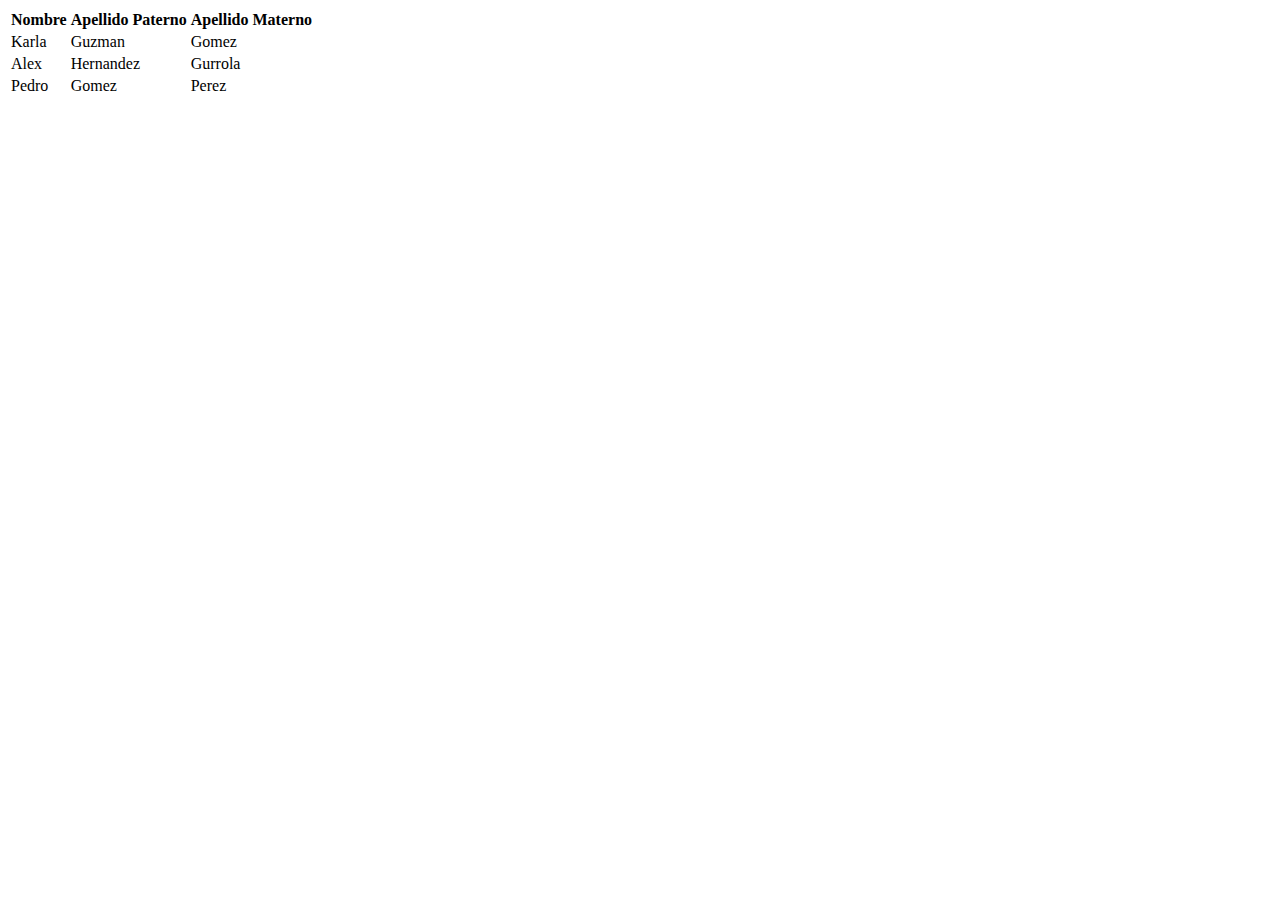
<file: 03-table.html>
<!DOCTYPE html>
<html lang="en">
<head>
    <meta charset="UTF-8">
    <meta name="viewport" content="width=device-width, initial-scale=1.0">
    <title>Document</title>
</head>
<body>
    <table>
        <!-- Encabezados dentro de su propia fila -->
        <tr>
            <!-- tr es table row -->
            <!-- table head -->
            <th>Nombre</th>
            <th>Apellido Paterno</th>
            <th>Apellido Materno</th>           
        </tr>

        <tr>
            <td>Karla</td>
            <td>Guzman</td>
            <td>Gomez</td>
        </tr>
        <tr>
            <td>Alex</td>
            <td>Hernandez</td>
            <td>Gurrola</td>
        </tr>
        <tr>
            <td>Pedro</td>
            <td>Gomez</td>
            <td>Perez</td>
        </tr>
    </table>
</body>
</html>
</file>
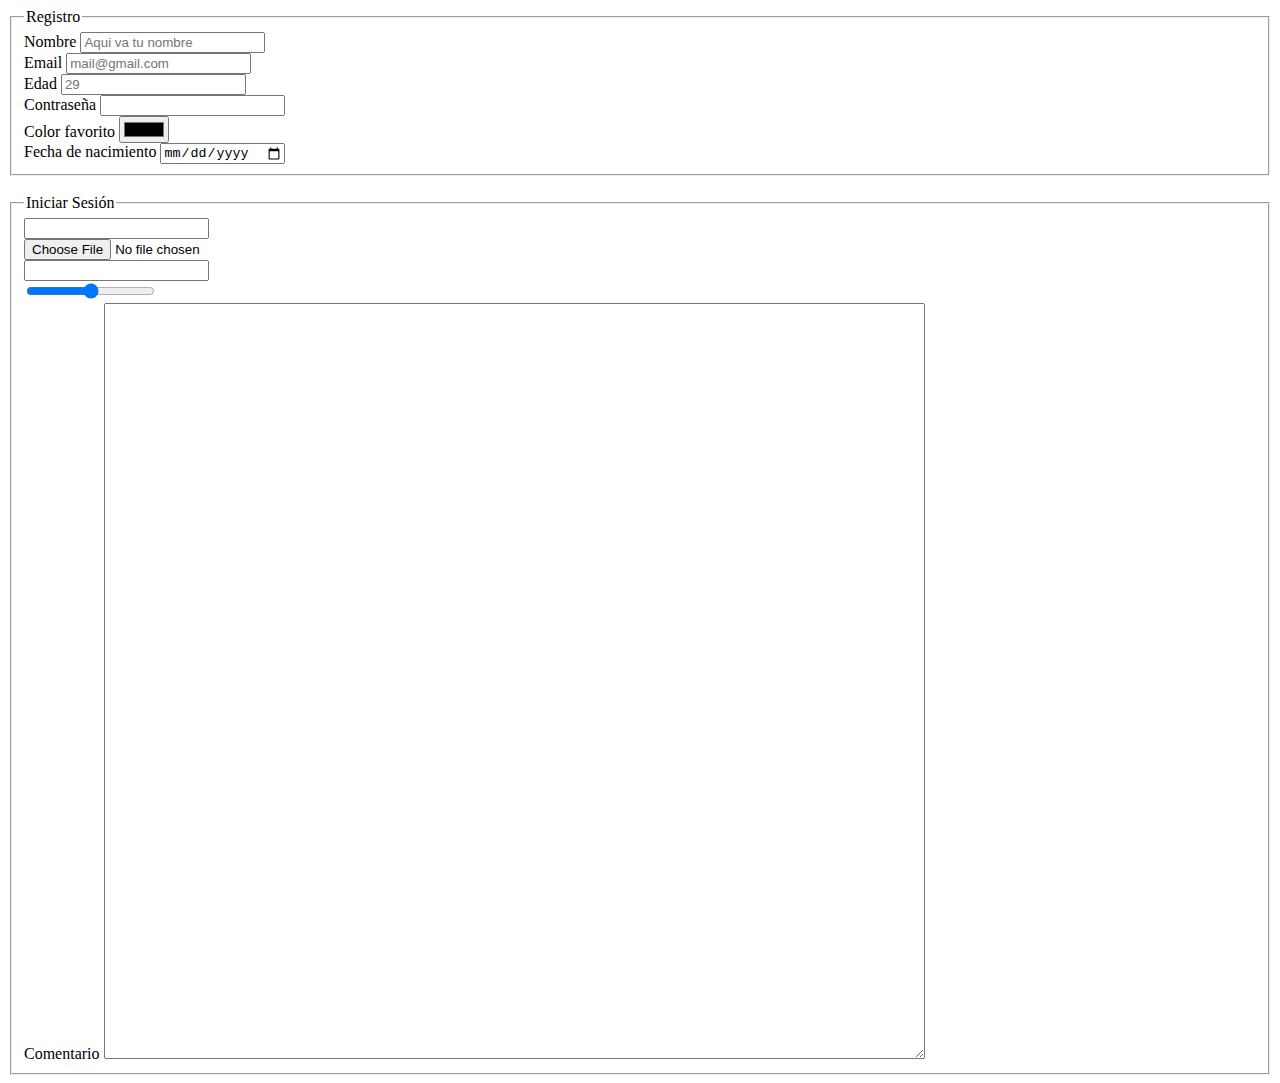
<file: 05-formularios.html>
<!DOCTYPE html>
<html lang="en">
<head>
    <meta charset="UTF-8">
    <meta name="viewport" content="width=device-width, initial-scale=1.0">
    <title>Document</title>
</head>
<body>
    <form>
        <fieldset>
        <legend>Registro</legend>
        <label for="nombre">Nombre</label>
        <input id="nombre" type="text" placeholder="Aqui va tu nombre">
        <br>
        <label for="email">Email</label>
        <input id="email" type="email" placeholder="mail@gmail.com">
        <br>
        <label for="edad">Edad</label>
        <input id="edad" type="number" placeholder="29">
        <br>
        <label for="">Contraseña</label>
        <input type="password">
        <br>
        <label for="">Color favorito</label>
        <input type="color">
        <br>
        <label for="">Fecha de nacimiento</label>
        <input type="date">
        </fieldset>

        <br>
        <fieldset>
            <legend>Iniciar Sesión</legend>
        <input type="datetime">
        <br>
        <input type="file">
        <br>
        <input type="tel">
        <br>
        <input type="range">
        <br>
        <label for="comentario">Comentario</label>        
        <textarea name="" id="comentario" cols="100" rows="50"></textarea>     
        </fieldset>

    </form>
</body>
</html>
</file>
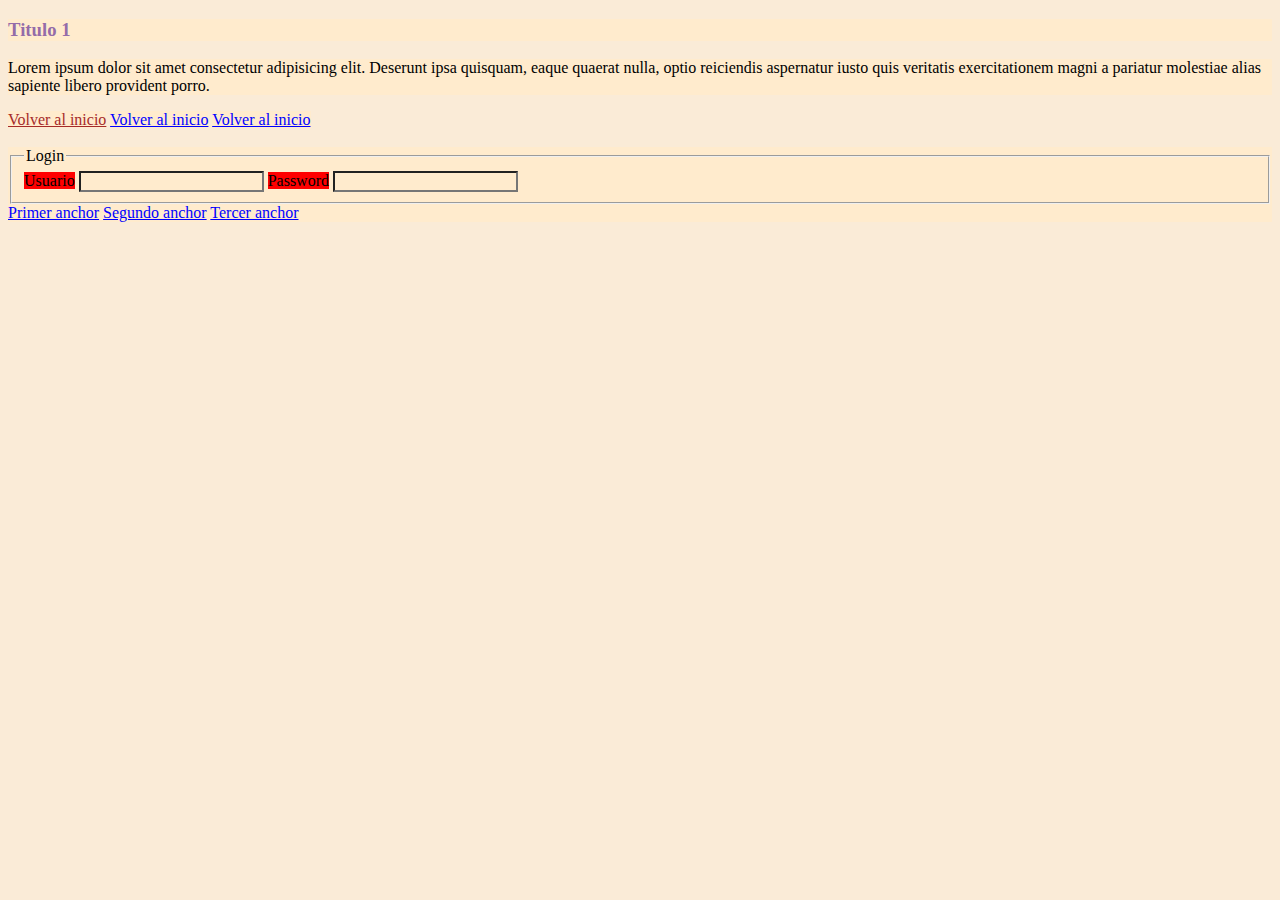
<file: 06-selectores.html>
<!DOCTYPE html>
<html lang="en">
<head>
    <meta charset="UTF-8">
    <meta name="viewport" content="width=device-width, initial-scale=1.0">
    <title>Document</title>
    <link rel="stylesheet" href="./styles.css">
</head>
<body>
    
    <h3 id="titulo">Titulo 1</h3>
    <p class="texto">
        Lorem ipsum dolor sit amet consectetur adipisicing elit. 
        Deserunt ipsa quisquam, eaque quaerat nulla, optio reiciendis 
        aspernatur iusto quis veritatis exercitationem magni a pariatur 
        molestiae alias sapiente libero provident porro.
    </p>
    <a id="anchor" href="#titulo">Volver al inicio</a>
    <a href="#titulo">Volver al inicio</a>
    <a href="#titulo">Volver al inicio</a>

    <br>
    <br>
        <form>
            <fieldset>
                <legend>Login</legend>
                <label for="usuario">Usuario</label>
                <input type="text" id="usuario">
                <label for="password">Password</label>
                <input type="password" id="password">
            </fieldset>
        </form>

        <div>
            <!-- Etiquetas div-division -->
            <a href="">Primer anchor</a>
            <a href="">Segundo anchor</a>
            <a href="">Tercer anchor</a>
        </div>
</body>
</html>
</file>
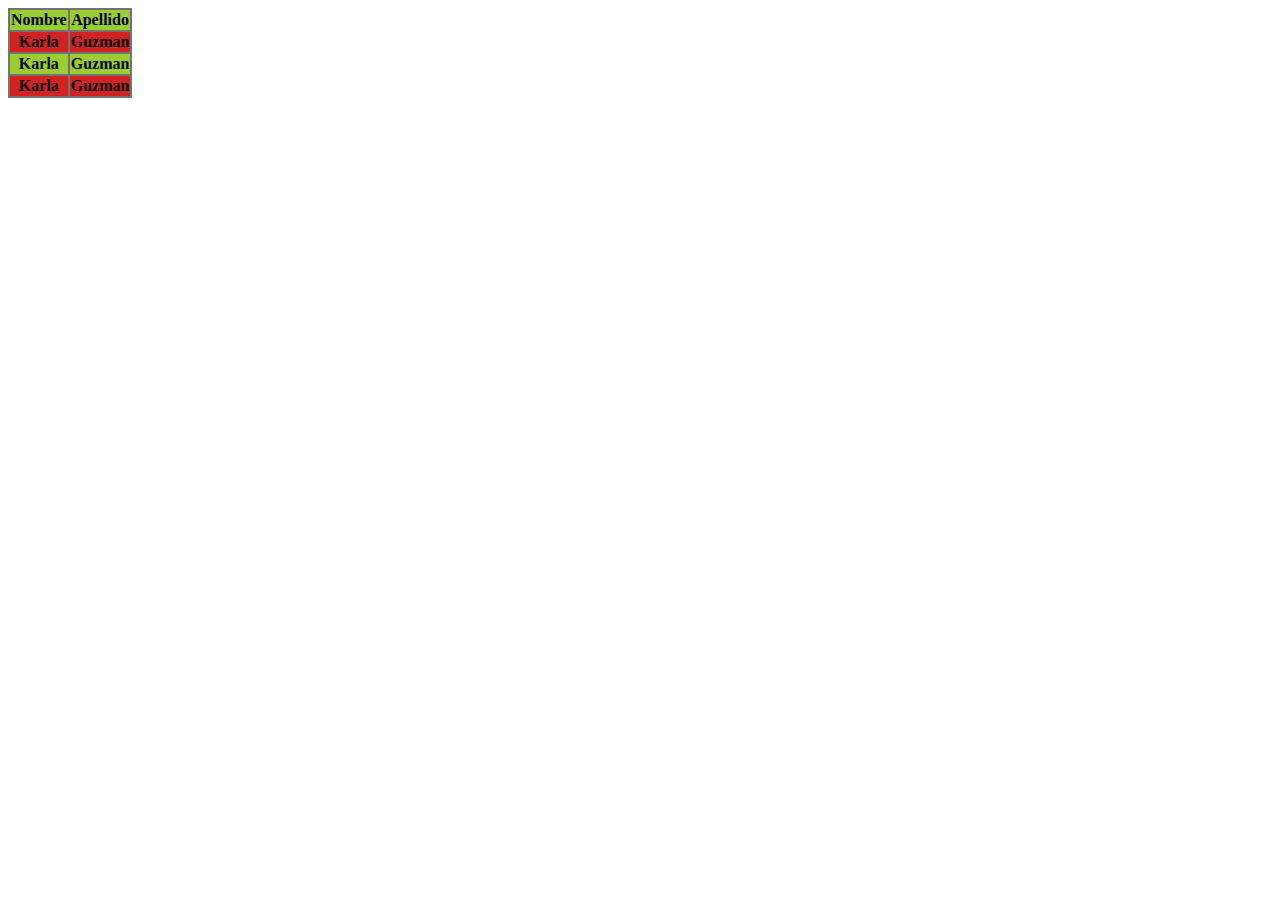
<file: 07-pseudoselector.html>
<!DOCTYPE html>
<html lang="en">
<head>
    <meta charset="UTF-8">
    <meta name="viewport" content="width=device-width, initial-scale=1.0">
    <title>Document</title>
    <link rel="stylesheet" href="./estilos.css">
</head>
<body>
    <table>
        <tr>
            <th>Nombre</th>
            <th>Apellido</th>
        </tr>
        <tr>
            <th>Karla</th>
            <th>Guzman</th>
        </tr>
        <tr>
            <th>Karla</th>
            <th>Guzman</th>
        </tr>
        <tr>
            <th>Karla</th>
            <th>Guzman</th>
        </tr>
    </table>

</body>
</html>
</file>
<file: estilos1.css>
* {
    box-sizing: border-box;
}
/* Ejemplo de flex box */
.flex-container{
    display: flex;
    height: 400px;
    /* este estilo hara que se acomode en forma de columna
    o en fila, de menor a mayor y viceversa */
    /* flex-direction: row; */
    /* este estilo lo que hara es que se al momento de que 
    quede muy junto haga un salto de linea lo que hara que 
    se ve mejor con el wrap  */
    flex-wrap: wrap;
    /* felx flow une ambas propiedades tanto wrp y flex */
    /* flex-flow: row; */
    /* forma de alinear */
    /* justify-content: space-around; */
    /* Alinea y deja un espacio entre los elementos */
    align-content: baseline;

    background-color: beige;
    padding-bottom: 10px;
    border: 2px solid salmon;
} 

/* Estos div se tendran color y una tamaño establecido
    un margen y el texto va a estar alineado que en este caso
    son los numeros, tambien el tamaño de la fuente*/
.flex-container div{
    background-color: slateblue;
    width: 100px;
    margin: 10px;
    text-align: center;
    line-height: 75px;
    font-size: 40px;
    border: 2px;
}
</file>
<file: styles.css>
* {
    background-color: blanchedalmond;
}
/* Selector de id */
body , html{
    /* Se le pone color tanto a el cuerpo como al html,
     se seleciona para agregar mas etiquetas con comas 
     asi se hace en conjunto */
    background-color: antiquewhite;
}
#titulo {
    color: rgba(102, 51, 153, 0.714)
}
/* Selector de clase */
.texto {
    cursor:grabbing;
}
/* Se ve afectado todo a la vez ya que la etiqueta tiene el mismo selector */
a {
    color: blue;
}
#anchor {
    color: brown;
}
form>fieldset>label{
    /* Se cambian los estilos en el form que a su vez esta en el fieldset
    y hare el cambio en los label */
    background-color: red;
}
.nav {
    background-color: blue;
}
.nav>a{
    color: white;
    background-color: blueviolet;
}
.nav>a:last-child{
    /* se agrega a la ultima etiqueta a */
    background-color: aqua;
}
</file>
<file: estilos.css>
table {
    background-color: #2b2727a6;
}
table tr:nth-child(even) {
    /* aven como valor e cada uno o los pares */
    background-color: rgba(233, 16, 16, 0.814);
}
table tr:nth-child(odd){
    /* APlica estilos a los que son nones, odd */
    background-color: yellowgreen;
}
</file>
